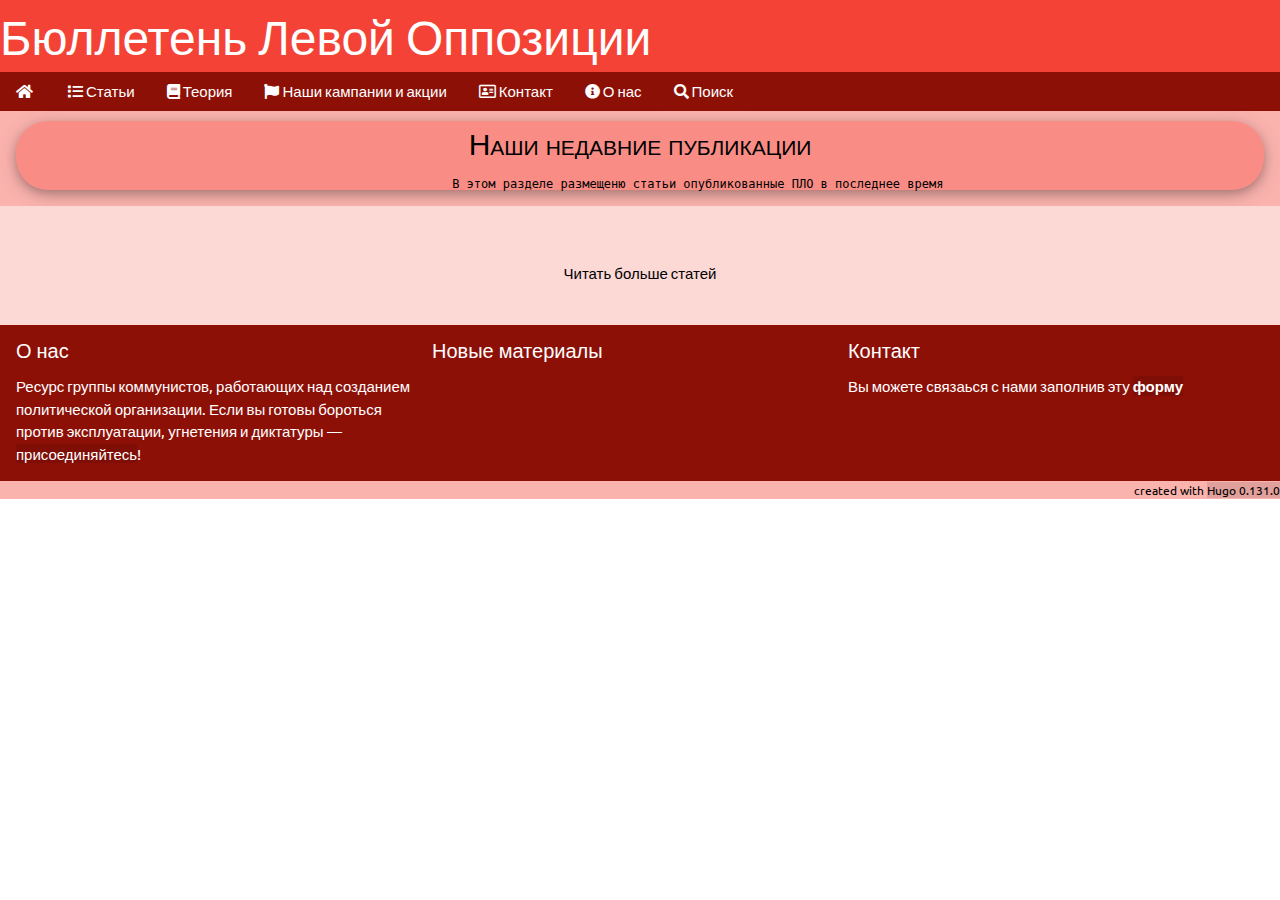
<file: index.html>
<!DOCTYPE html>
<html lang='ru-ru'>
  
<head>
  <!-- hi there - what do you expect to see? ...  -->
   

  <meta http-equiv="X-UA-Compatible" content="IE=edge" />
  <meta http-equiv="content-type"    content="text/html; charset=utf-8" />
  <meta name="viewport"              content="width=device-width, initial-scale=1, maximum-scale=1, user-scalable=no" />
  <meta name="robots"                content="all,follow" />
  <meta name="googlebot"             content="index,follow,snippet,archive" />
  <meta name="author"                content='Платформа Левой оппозиции' />
  <meta name="keywords"              content='foo, bar' />
  <meta name="description"           content='Платфорома левой оппозиции ' />
  
  
  <meta property="og:title"          content="Платформа Левой оппозиции" /> 
  
  <meta property="og:url"            content="https://loh1917.github.io/" /> 
  <meta property="og:image"          content='https://loh1917.github.io/images/favicons/apple-touch-icon.png' /> 

  
  <meta property="twitter:title"          content="Платформа Левой оппозиции" /> 
  
  <meta property="twitter:image"          content='https://loh1917.github.io/images/favicons/apple-touch-icon.png' /> 


  <title></title>

  <meta name="generator" content="Hugo 0.131.0">

  
<script src='/js/custom.top.js?1727877898'></script>
 

  
<link rel="stylesheet" href='/vendor/fontawesome/5.9.0/css/all.css' />
<link rel="stylesheet" href='/vendor/daneden.github.io/animate.css/animate.min.css?1727877898' />
<link rel="stylesheet" href='/vendor/OwlCarousel2/assets/owl.carousel.min.css?1727877898' />
<link rel="stylesheet" href='/vendor/OwlCarousel2/assets/owl.theme.default.min.css?1727877898' />

<link rel="stylesheet" href='/vendor/w3css/4/4.15/w3.css' />
  <link rel="stylesheet" id="theme-colors" href='/vendor/w3css/4/w3-theme-red.css?1727877898' />



<link href="https://loh1917.github.io//css/syntax.css?1727877898" rel="stylesheet"> 
<link rel="stylesheet" href='/css/w3css-basic.css?1727877898' />
<link rel="stylesheet" href='/css/res-gallery.css?1727877898' />

<link rel="stylesheet" href='/css/custom.css?1727877898' />

  
  
<style>
 
@font-face {
  font-family: 'Ubuntu Mono';
  font-style: italic;
  font-weight: 400;
  src: url('https://loh1917.github.io/vendor/google/fonts/ubuntu-mono-v7-latin-italic.eot');  
  src: local('Ubuntu Mono Italic'), local('UbuntuMono-Italic'),
       url('https://loh1917.github.io/vendor/google/fonts/ubuntu-mono-v7-latin-italic.eot#iefix') format('embedded-opentype'),  
       url('https://loh1917.github.io/vendor/google/fonts/ubuntu-mono-v7-latin-italic.woff2') format('woff2'),  
       url('https://loh1917.github.io/vendor/google/fonts/ubuntu-mono-v7-latin-italic.woff') format('woff'),  
       url('https://loh1917.github.io/vendor/google/fonts/ubuntu-mono-v7-latin-italic.ttf') format('truetype'),  
       url('https://loh1917.github.io/vendor/google/fonts/ubuntu-mono-v7-latin-italic.svg#UbuntuMono') format('svg');  
}
 
@font-face {
  font-family: 'Ubuntu Mono';
  font-style: normal;
  font-weight: 400;
  src: url('https://loh1917.github.io/vendor/google/fonts/ubuntu-mono-v7-latin-regular.eot');  
  src: local('Ubuntu Mono'), local('UbuntuMono-Regular'),
       url('https://loh1917.github.io/vendor/google/fonts/ubuntu-mono-v7-latin-regular.eot#iefix') format('embedded-opentype'),  
       url('https://loh1917.github.io/vendor/google/fonts/ubuntu-mono-v7-latin-regular.woff2') format('woff2'),  
       url('https://loh1917.github.io/vendor/google/fonts/ubuntu-mono-v7-latin-regular.woff') format('woff'),  
       url('https://loh1917.github.io/vendor/google/fonts/ubuntu-mono-v7-latin-regular.ttf') format('truetype'),  
       url('https://loh1917.github.io/vendor/google/fonts/ubuntu-mono-v7-latin-regular.svg#UbuntuMono') format('svg');  
}
 
@font-face {
  font-family: 'Ubuntu Mono';
  font-style: normal;
  font-weight: 700;
  src: url('https://loh1917.github.io/vendor/google/fonts/ubuntu-mono-v7-latin-700.eot');  
  src: local('Ubuntu Mono Bold'), local('UbuntuMono-Bold'),
       url('https://loh1917.github.io/vendor/google/fonts/ubuntu-mono-v7-latin-700.eot#iefix') format('embedded-opentype'),  
       url('https://loh1917.github.io/vendor/google/fonts/ubuntu-mono-v7-latin-700.woff2') format('woff2'),  
       url('https://loh1917.github.io/vendor/google/fonts/ubuntu-mono-v7-latin-700.woff') format('woff'),  
       url('https://loh1917.github.io/vendor/google/fonts/ubuntu-mono-v7-latin-700.ttf') format('truetype'),  
       url('https://loh1917.github.io/vendor/google/fonts/ubuntu-mono-v7-latin-700.svg#UbuntuMono') format('svg');  
}
 
@font-face {
  font-family: 'Ubuntu Mono';
  font-style: italic;
  font-weight: 700;
  src: url('https://loh1917.github.io/vendor/google/fonts/ubuntu-mono-v7-latin-700italic.eot');  
  src: local('Ubuntu Mono Bold Italic'), local('UbuntuMono-BoldItalic'),
       url('https://loh1917.github.io/vendor/google/fonts/ubuntu-mono-v7-latin-700italic.eot#iefix') format('embedded-opentype'),  
       url('https://loh1917.github.io/vendor/google/fonts/ubuntu-mono-v7-latin-700italic.woff2') format('woff2'),  
       url('https://loh1917.github.io/vendor/google/fonts/ubuntu-mono-v7-latin-700italic.woff') format('woff'),  
       url('https://loh1917.github.io/vendor/google/fonts/ubuntu-mono-v7-latin-700italic.ttf') format('truetype'),  
       url('https://loh1917.github.io/vendor/google/fonts/ubuntu-mono-v7-latin-700italic.svg#UbuntuMono') format('svg');  
}


 
@font-face {
  font-family: 'Ubuntu';
  font-style: italic;
  font-weight: 400;
  src: url('https://loh1917.github.io/vendor/google/fonts/ubuntu-v11-latin-italic.eot');  
  src: local('Ubuntu Italic'), local('Ubuntu-Italic'),
       url('https://loh1917.github.io/vendor/google/fonts/ubuntu-v11-latin-italic.eot#iefix') format('embedded-opentype'),  
       url('https://loh1917.github.io/vendor/google/fonts/ubuntu-v11-latin-italic.woff2') format('woff2'),  
       url('https://loh1917.github.io/vendor/google/fonts/ubuntu-v11-latin-italic.woff') format('woff'),  
       url('https://loh1917.github.io/vendor/google/fonts/ubuntu-v11-latin-italic.ttf') format('truetype'),  
       url('https://loh1917.github.io/vendor/google/fonts/ubuntu-v11-latin-italic.svg#Ubuntu') format('svg');  
}
 
@font-face {
  font-family: 'Ubuntu';
  font-style: normal;
  font-weight: 400;
  src: url('https://loh1917.github.io/vendor/google/fonts/ubuntu-v11-latin-regular.eot');  
  src: local('Ubuntu Regular'), local('Ubuntu-Regular'),
       url('https://loh1917.github.io/vendor/google/fonts/ubuntu-v11-latin-regular.eot#iefix') format('embedded-opentype'),  
       url('https://loh1917.github.io/vendor/google/fonts/ubuntu-v11-latin-regular.woff2') format('woff2'),  
       url('https://loh1917.github.io/vendor/google/fonts/ubuntu-v11-latin-regular.woff') format('woff'),  
       url('https://loh1917.github.io/vendor/google/fonts/ubuntu-v11-latin-regular.ttf') format('truetype'),  
       url('https://loh1917.github.io/vendor/google/fonts/ubuntu-v11-latin-regular.svg#Ubuntu') format('svg');  
}
 
@font-face {
  font-family: 'Ubuntu';
  font-style: normal;
  font-weight: 300;
  src: url('https://loh1917.github.io/vendor/google/fonts/ubuntu-v11-latin-300.eot');  
  src: local('Ubuntu Light'), local('Ubuntu-Light'),
       url('https://loh1917.github.io/vendor/google/fonts/ubuntu-v11-latin-300.eot#iefix') format('embedded-opentype'),  
       url('https://loh1917.github.io/vendor/google/fonts/ubuntu-v11-latin-300.woff2') format('woff2'),  
       url('https://loh1917.github.io/vendor/google/fonts/ubuntu-v11-latin-300.woff') format('woff'),  
       url('https://loh1917.github.io/vendor/google/fonts/ubuntu-v11-latin-300.ttf') format('truetype'),  
       url('https://loh1917.github.io/vendor/google/fonts/ubuntu-v11-latin-300.svg#Ubuntu') format('svg');  
}
 
@font-face {
  font-family: 'Ubuntu';
  font-style: italic;
  font-weight: 300;
  src: url('https://loh1917.github.io/vendor/google/fonts/ubuntu-v11-latin-300italic.eot');  
  src: local('Ubuntu Light Italic'), local('Ubuntu-LightItalic'),
       url('https://loh1917.github.io/vendor/google/fonts/ubuntu-v11-latin-300italic.eot#iefix') format('embedded-opentype'),  
       url('https://loh1917.github.io/vendor/google/fonts/ubuntu-v11-latin-300italic.woff2') format('woff2'),  
       url('https://loh1917.github.io/vendor/google/fonts/ubuntu-v11-latin-300italic.woff') format('woff'),  
       url('https://loh1917.github.io/vendor/google/fonts/ubuntu-v11-latin-300italic.ttf') format('truetype'),  
       url('https://loh1917.github.io/vendor/google/fonts/ubuntu-v11-latin-300italic.svg#Ubuntu') format('svg');  
}
 
@font-face {
  font-family: 'Ubuntu';
  font-style: normal;
  font-weight: 500;
  src: url('https://loh1917.github.io/vendor/google/fonts/ubuntu-v11-latin-500.eot');  
  src: local('Ubuntu Medium'), local('Ubuntu-Medium'),
       url('https://loh1917.github.io/vendor/google/fonts/ubuntu-v11-latin-500.eot#iefix') format('embedded-opentype'),  
       url('https://loh1917.github.io/vendor/google/fonts/ubuntu-v11-latin-500.woff2') format('woff2'),  
       url('https://loh1917.github.io/vendor/google/fonts/ubuntu-v11-latin-500.woff') format('woff'),  
       url('https://loh1917.github.io/vendor/google/fonts/ubuntu-v11-latin-500.ttf') format('truetype'),  
       url('https://loh1917.github.io/vendor/google/fonts/ubuntu-v11-latin-500.svg#Ubuntu') format('svg');  
}
 
@font-face {
  font-family: 'Ubuntu';
  font-style: italic;
  font-weight: 500;
  src: url('https://loh1917.github.io/vendor/google/fonts/ubuntu-v11-latin-500italic.eot');  
  src: local('Ubuntu Medium Italic'), local('Ubuntu-MediumItalic'),
       url('https://loh1917.github.io/vendor/google/fonts/ubuntu-v11-latin-500italic.eot#iefix') format('embedded-opentype'),  
       url('https://loh1917.github.io/vendor/google/fonts/ubuntu-v11-latin-500italic.woff2') format('woff2'),  
       url('https://loh1917.github.io/vendor/google/fonts/ubuntu-v11-latin-500italic.woff') format('woff'),  
       url('https://loh1917.github.io/vendor/google/fonts/ubuntu-v11-latin-500italic.ttf') format('truetype'),  
       url('https://loh1917.github.io/vendor/google/fonts/ubuntu-v11-latin-500italic.svg#Ubuntu') format('svg');  
}
 
@font-face {
  font-family: 'Ubuntu';
  font-style: normal;
  font-weight: 700;
  src: url('https://loh1917.github.io/vendor/google/fonts/ubuntu-v11-latin-700.eot');  
  src: local('Ubuntu Bold'), local('Ubuntu-Bold'),
       url('https://loh1917.github.io/vendor/google/fonts/ubuntu-v11-latin-700.eot#iefix') format('embedded-opentype'),  
       url('https://loh1917.github.io/vendor/google/fonts/ubuntu-v11-latin-700.woff2') format('woff2'),  
       url('https://loh1917.github.io/vendor/google/fonts/ubuntu-v11-latin-700.woff') format('woff'),  
       url('https://loh1917.github.io/vendor/google/fonts/ubuntu-v11-latin-700.ttf') format('truetype'),  
       url('https://loh1917.github.io/vendor/google/fonts/ubuntu-v11-latin-700.svg#Ubuntu') format('svg');  
}
 
@font-face {
  font-family: 'Ubuntu';
  font-style: italic;
  font-weight: 700;
  src: url('https://loh1917.github.io/vendor/google/fonts/ubuntu-v11-latin-700italic.eot');  
  src: local('Ubuntu Bold Italic'), local('Ubuntu-BoldItalic'),
       url('https://loh1917.github.io/vendor/google/fonts/ubuntu-v11-latin-700italic.eot#iefix') format('embedded-opentype'),  
       url('https://loh1917.github.io/vendor/google/fonts/ubuntu-v11-latin-700italic.woff2') format('woff2'),  
       url('https://loh1917.github.io/vendor/google/fonts/ubuntu-v11-latin-700italic.woff') format('woff'),  
       url('https://loh1917.github.io/vendor/google/fonts/ubuntu-v11-latin-700italic.ttf') format('truetype'),  
       url('https://loh1917.github.io/vendor/google/fonts/ubuntu-v11-latin-700italic.svg#Ubuntu') format('svg');  
}

</style>


  <style>
    html, body, h1, h2, h3, h4, h5, h6
    {
        font-family: 'Ubuntu Mono'     , monospace;
        font-family: 'Ubuntu'          , sans-serif;
    }
  </style>

  
  
  
  <!--[if lt IE 9]>
    <script src="https://oss.maxcdn.com/html5shiv/3.7.2/html5shiv.min.js"></script>
    <script src="https://oss.maxcdn.com/respond/1.4.2/respond.min.js"></script>
  <![endif]-->
  

<!-- TODO: ERROR deprecated: .Site.RSSLink was deprecated in Hugo v0.114.0 and will be removed in Hugo 0.135.0. Use the Output Format's Permalink method instead, e.g. .OutputFormats.Get "RSS".Permalink  -->


<link rel="alternate" type="application/rss+xml" href="https://loh1917.github.io/index.xml" title="">
</head>


  <body>
    <div id="all" class="theme-layouts-index w3-theme">
      <header>
      	

<div class="blo" style='font-size: xxx-large;'>
	 Бюллетень Левой Оппозиции
</div>

   		

        


<div class='w3-bar w3-hide-small w3-hide-medium w3-theme-dark '>

<a href='/index.html' class="w3-bar-item w3-button          w3-hide-small  w3-hide-medium header-nav-menu-large "><i class='fas fa-home'></i>&nbsp;</a>
<a href='/index.html' class="w3-bar-item w3-button          w3-hide-small  w3-hide-large  header-nav-menu-medium"><i class='fas fa-home'></i>&nbsp;</a>
<a href='/index.html' class="w3-bar-item w3-button w3-small w3-hide-medium w3-hide-large  header-nav-menu-small" ><i class='fas fa-home'></i>&nbsp;</a>

<div class="w3-dropdown-hover">
  <button class="w3-button          w3-hide-small w3-hide-medium header-nav-menu-dropdown-large"  ><i class='fas fa-list'></i>&nbsp;Статьи</button>
  <button class="w3-button          w3-hide-small w3-hide-large  header-nav-menu-dropdown-medium" ><i class='fas fa-list'></i>&nbsp;Статьи</button>
  <button class="w3-button w3-small w3-hide-medium w3-hide-large header-nav-menu-dropdown-small"  ><i class='fas fa-list'></i>&nbsp;Статьи</button>
  <div class="w3-dropdown-content w3-bar-block w3-card-4" style="z-index: 2"> 
    <a href='/pages/politica/' class="w3-bar-item w3-button"><i class=''></i>&nbsp;Российская политика</a>
    <a href='/pages/workersmovement/' class="w3-bar-item w3-button"><i class=''></i>&nbsp;Рабочее движение</a>
    <a href='/pages/economy/' class="w3-bar-item w3-button"><i class=''></i>&nbsp;Экономика</a>
    <a href='/pages/culture/' class="w3-bar-item w3-button"><i class=''></i>&nbsp;Культура</a>
    <a href='/pages/international/' class="w3-bar-item w3-button"><i class=''></i>&nbsp;За границей</a>
    <a href='/pages' class="w3-bar-item w3-button"><i class='fas fa-rss'></i>&nbsp;Все статьи</a>
  </div> 
</div>   

<div class="w3-dropdown-hover">
  <button class="w3-button          w3-hide-small w3-hide-medium header-nav-menu-dropdown-large"  ><i class='fas fa-book'></i>&nbsp;Теория</button>
  <button class="w3-button          w3-hide-small w3-hide-large  header-nav-menu-dropdown-medium" ><i class='fas fa-book'></i>&nbsp;Теория</button>
  <button class="w3-button w3-small w3-hide-medium w3-hide-large header-nav-menu-dropdown-small"  ><i class='fas fa-book'></i>&nbsp;Теория</button>
  <div class="w3-dropdown-content w3-bar-block w3-card-4" style="z-index: 2"> 
    <a href='/pages/theory/economy/' class="w3-bar-item w3-button"><i class=''></i>&nbsp;Политэкономия</a>
    <a href='/pages/theory/phylosophy/' class="w3-bar-item w3-button"><i class=''></i>&nbsp;Философия</a>
    <a href='/pages/theory/pistory/' class="w3-bar-item w3-button"><i class=''></i>&nbsp;История</a>
    <a href='/publishing/' class="w3-bar-item w3-button"><i class=''></i>&nbsp;Электронные книги и журналы</a>
  </div> 
</div>   

<div class="w3-dropdown-hover">
  <button class="w3-button          w3-hide-small w3-hide-medium header-nav-menu-dropdown-large"  ><i class='fas fa-flag'></i>&nbsp;Наши кампании и акции</button>
  <button class="w3-button          w3-hide-small w3-hide-large  header-nav-menu-dropdown-medium" ><i class='fas fa-flag'></i>&nbsp;Наши кампании и акции</button>
  <button class="w3-button w3-small w3-hide-medium w3-hide-large header-nav-menu-dropdown-small"  ><i class='fas fa-flag'></i>&nbsp;Наши кампании и акции</button>
  <div class="w3-dropdown-content w3-bar-block w3-card-4" style="z-index: 2"> 
    <a href='/pages/actions/prisoner/' class="w3-bar-item w3-button"><i class=''></i>&nbsp;Солиданость с политзаключенными</a>
    <a href='/pages/actions/ecology/' class="w3-bar-item w3-button"><i class=''></i>&nbsp;Экологические протесты</a>
    <a href='/pages/actions/citydefence/' class="w3-bar-item w3-button"><i class=''></i>&nbsp;Градозащита</a>
    <a href='/pages/actions/workers/' class="w3-bar-item w3-button"><i class=''></i>&nbsp;Рабочая солидарность</a>
    <a href='/pages/actions/meetings/' class="w3-bar-item w3-button"><i class=''></i>&nbsp;Наши открытые собрания</a>
    <a href='/pages/actions/' class="w3-bar-item w3-button"><i class='fas fa-rss'></i>&nbsp;Все наши мероприятия</a>
  </div> 
</div>   

<div class="w3-dropdown-hover">
  <button class="w3-button          w3-hide-small w3-hide-medium header-nav-menu-dropdown-large"  ><i class='far fa-address-card'></i>&nbsp;Контакт</button>
  <button class="w3-button          w3-hide-small w3-hide-large  header-nav-menu-dropdown-medium" ><i class='far fa-address-card'></i>&nbsp;Контакт</button>
  <button class="w3-button w3-small w3-hide-medium w3-hide-large header-nav-menu-dropdown-small"  ><i class='far fa-address-card'></i>&nbsp;Контакт</button>
  <div class="w3-dropdown-content w3-bar-block w3-card-4" style="z-index: 2"> 
    <a href='/joinus' class="w3-bar-item w3-button"><i class='far fa-sign-in'></i>&nbsp;Присоединиться</a>
    <a href='/question' class="w3-bar-item w3-button"><i class='far fa-question-circle'></i>&nbsp;Задать вопрос</a>
    <a href='/support' class="w3-bar-item w3-button"><i class='fas fa-credit-card'></i>&nbsp;Поддержать нас</a>
    <a href='/social' class="w3-bar-item w3-button"><i class=''></i>&nbsp;Социальные сети</a>
    <a href='/shop' class="w3-bar-item w3-button"><i class='fas fa-shopping-basket'></i>&nbsp;Магазин</a>
  </div> 
</div>   

<div class="w3-dropdown-hover">
  <button class="w3-button          w3-hide-small w3-hide-medium header-nav-menu-dropdown-large"  ><i class='fas fa-info-circle'></i>&nbsp;О нас</button>
  <button class="w3-button          w3-hide-small w3-hide-large  header-nav-menu-dropdown-medium" ><i class='fas fa-info-circle'></i>&nbsp;О нас</button>
  <button class="w3-button w3-small w3-hide-medium w3-hide-large header-nav-menu-dropdown-small"  ><i class='fas fa-info-circle'></i>&nbsp;О нас</button>
  <div class="w3-dropdown-content w3-bar-block w3-card-4" style="z-index: 2"> 
    <a href='/pages/faq/short' class="w3-bar-item w3-button"><i class=''></i>&nbsp;Кто мы такие</a>
    <a href='/pages/faq/hisory' class="w3-bar-item w3-button"><i class=''></i>&nbsp;Наша история</a>
    <a href='/pages/faq/programm' class="w3-bar-item w3-button"><i class='fas fa-star'></i>&nbsp;Программа</a>
    <a href='/pages/faq/manifesto' class="w3-bar-item w3-button"><i class=''></i>&nbsp;Резолюции и манифесты</a>
  </div> 
</div>   

<a href='/search' class="w3-bar-item w3-button          w3-hide-small  w3-hide-medium header-nav-menu-large "><i class='fas fa-search'></i>&nbsp;Поиск</a>
<a href='/search' class="w3-bar-item w3-button          w3-hide-small  w3-hide-large  header-nav-menu-medium"><i class='fas fa-search'></i>&nbsp;Поиск</a>
<a href='/search' class="w3-bar-item w3-button w3-small w3-hide-medium w3-hide-large  header-nav-menu-small" ><i class='fas fa-search'></i>&nbsp;Поиск</a>  


</div> 
<div class='w3-bar w3-hide-small w3-hide-large w3-theme-dark '>

<a href='/index.html' class="w3-bar-item w3-button          w3-hide-small  w3-hide-medium header-nav-menu-large "><i class='fas fa-home'></i>&nbsp;</a>
<a href='/index.html' class="w3-bar-item w3-button          w3-hide-small  w3-hide-large  header-nav-menu-medium"><i class='fas fa-home'></i>&nbsp;</a>
<a href='/index.html' class="w3-bar-item w3-button w3-small w3-hide-medium w3-hide-large  header-nav-menu-small" ><i class='fas fa-home'></i>&nbsp;</a>

<div class="w3-dropdown-hover">
  <button class="w3-button          w3-hide-small w3-hide-medium header-nav-menu-dropdown-large"  ><i class='fas fa-list'></i>&nbsp;Статьи</button>
  <button class="w3-button          w3-hide-small w3-hide-large  header-nav-menu-dropdown-medium" ><i class='fas fa-list'></i>&nbsp;Статьи</button>
  <button class="w3-button w3-small w3-hide-medium w3-hide-large header-nav-menu-dropdown-small"  ><i class='fas fa-list'></i>&nbsp;Статьи</button>
  <div class="w3-dropdown-content w3-bar-block w3-card-4" style="z-index: 2"> 
    <a href='/pages/politica/' class="w3-bar-item w3-button"><i class=''></i>&nbsp;Российская политика</a>
    <a href='/pages/workersmovement/' class="w3-bar-item w3-button"><i class=''></i>&nbsp;Рабочее движение</a>
    <a href='/pages/economy/' class="w3-bar-item w3-button"><i class=''></i>&nbsp;Экономика</a>
    <a href='/pages/culture/' class="w3-bar-item w3-button"><i class=''></i>&nbsp;Культура</a>
    <a href='/pages/international/' class="w3-bar-item w3-button"><i class=''></i>&nbsp;За границей</a>
    <a href='/pages' class="w3-bar-item w3-button"><i class='fas fa-rss'></i>&nbsp;Все статьи</a>
  </div> 
</div>   

<div class="w3-dropdown-hover">
  <button class="w3-button          w3-hide-small w3-hide-medium header-nav-menu-dropdown-large"  ><i class='fas fa-book'></i>&nbsp;Теория</button>
  <button class="w3-button          w3-hide-small w3-hide-large  header-nav-menu-dropdown-medium" ><i class='fas fa-book'></i>&nbsp;Теория</button>
  <button class="w3-button w3-small w3-hide-medium w3-hide-large header-nav-menu-dropdown-small"  ><i class='fas fa-book'></i>&nbsp;Теория</button>
  <div class="w3-dropdown-content w3-bar-block w3-card-4" style="z-index: 2"> 
    <a href='/pages/theory/economy/' class="w3-bar-item w3-button"><i class=''></i>&nbsp;Политэкономия</a>
    <a href='/pages/theory/phylosophy/' class="w3-bar-item w3-button"><i class=''></i>&nbsp;Философия</a>
    <a href='/pages/theory/pistory/' class="w3-bar-item w3-button"><i class=''></i>&nbsp;История</a>
    <a href='/publishing/' class="w3-bar-item w3-button"><i class=''></i>&nbsp;Электронные книги и журналы</a>
  </div> 
</div>   

<div class="w3-dropdown-hover">
  <button class="w3-button          w3-hide-small w3-hide-medium header-nav-menu-dropdown-large"  ><i class='fas fa-flag'></i>&nbsp;Наши кампании и акции</button>
  <button class="w3-button          w3-hide-small w3-hide-large  header-nav-menu-dropdown-medium" ><i class='fas fa-flag'></i>&nbsp;Наши кампании и акции</button>
  <button class="w3-button w3-small w3-hide-medium w3-hide-large header-nav-menu-dropdown-small"  ><i class='fas fa-flag'></i>&nbsp;Наши кампании и акции</button>
  <div class="w3-dropdown-content w3-bar-block w3-card-4" style="z-index: 2"> 
    <a href='/pages/actions/prisoner/' class="w3-bar-item w3-button"><i class=''></i>&nbsp;Солиданость с политзаключенными</a>
    <a href='/pages/actions/ecology/' class="w3-bar-item w3-button"><i class=''></i>&nbsp;Экологические протесты</a>
    <a href='/pages/actions/citydefence/' class="w3-bar-item w3-button"><i class=''></i>&nbsp;Градозащита</a>
    <a href='/pages/actions/workers/' class="w3-bar-item w3-button"><i class=''></i>&nbsp;Рабочая солидарность</a>
    <a href='/pages/actions/meetings/' class="w3-bar-item w3-button"><i class=''></i>&nbsp;Наши открытые собрания</a>
    <a href='/pages/actions/' class="w3-bar-item w3-button"><i class='fas fa-rss'></i>&nbsp;Все наши мероприятия</a>
  </div> 
</div>   

<div class="w3-dropdown-hover">
  <button class="w3-button          w3-hide-small w3-hide-medium header-nav-menu-dropdown-large"  ><i class='far fa-address-card'></i>&nbsp;Контакт</button>
  <button class="w3-button          w3-hide-small w3-hide-large  header-nav-menu-dropdown-medium" ><i class='far fa-address-card'></i>&nbsp;Контакт</button>
  <button class="w3-button w3-small w3-hide-medium w3-hide-large header-nav-menu-dropdown-small"  ><i class='far fa-address-card'></i>&nbsp;Контакт</button>
  <div class="w3-dropdown-content w3-bar-block w3-card-4" style="z-index: 2"> 
    <a href='/joinus' class="w3-bar-item w3-button"><i class='far fa-sign-in'></i>&nbsp;Присоединиться</a>
    <a href='/question' class="w3-bar-item w3-button"><i class='far fa-question-circle'></i>&nbsp;Задать вопрос</a>
    <a href='/support' class="w3-bar-item w3-button"><i class='fas fa-credit-card'></i>&nbsp;Поддержать нас</a>
    <a href='/social' class="w3-bar-item w3-button"><i class=''></i>&nbsp;Социальные сети</a>
    <a href='/shop' class="w3-bar-item w3-button"><i class='fas fa-shopping-basket'></i>&nbsp;Магазин</a>
  </div> 
</div>   

<div class="w3-dropdown-hover">
  <button class="w3-button          w3-hide-small w3-hide-medium header-nav-menu-dropdown-large"  ><i class='fas fa-info-circle'></i>&nbsp;О нас</button>
  <button class="w3-button          w3-hide-small w3-hide-large  header-nav-menu-dropdown-medium" ><i class='fas fa-info-circle'></i>&nbsp;О нас</button>
  <button class="w3-button w3-small w3-hide-medium w3-hide-large header-nav-menu-dropdown-small"  ><i class='fas fa-info-circle'></i>&nbsp;О нас</button>
  <div class="w3-dropdown-content w3-bar-block w3-card-4" style="z-index: 2"> 
    <a href='/pages/faq/short' class="w3-bar-item w3-button"><i class=''></i>&nbsp;Кто мы такие</a>
    <a href='/pages/faq/hisory' class="w3-bar-item w3-button"><i class=''></i>&nbsp;Наша история</a>
    <a href='/pages/faq/programm' class="w3-bar-item w3-button"><i class='fas fa-star'></i>&nbsp;Программа</a>
    <a href='/pages/faq/manifesto' class="w3-bar-item w3-button"><i class=''></i>&nbsp;Резолюции и манифесты</a>
  </div> 
</div>   

<a href='/search' class="w3-bar-item w3-button          w3-hide-small  w3-hide-medium header-nav-menu-large "><i class='fas fa-search'></i>&nbsp;Поиск</a>
<a href='/search' class="w3-bar-item w3-button          w3-hide-small  w3-hide-large  header-nav-menu-medium"><i class='fas fa-search'></i>&nbsp;Поиск</a>
<a href='/search' class="w3-bar-item w3-button w3-small w3-hide-medium w3-hide-large  header-nav-menu-small" ><i class='fas fa-search'></i>&nbsp;Поиск</a> 


</div> 

<div id='nav-small-no-js' class='w3-bar w3-hide-medium w3-hide-large w3-theme-dark '>

<a href='/index.html' class="w3-bar-item w3-button          w3-hide-small  w3-hide-medium header-nav-menu-large "><i class='fas fa-home'></i>&nbsp;</a>
<a href='/index.html' class="w3-bar-item w3-button          w3-hide-small  w3-hide-large  header-nav-menu-medium"><i class='fas fa-home'></i>&nbsp;</a>
<a href='/index.html' class="w3-bar-item w3-button w3-small w3-hide-medium w3-hide-large  header-nav-menu-small" ><i class='fas fa-home'></i>&nbsp;</a>

<div class="w3-dropdown-hover">
  <button class="w3-button          w3-hide-small w3-hide-medium header-nav-menu-dropdown-large"  ><i class='fas fa-list'></i>&nbsp;Статьи</button>
  <button class="w3-button          w3-hide-small w3-hide-large  header-nav-menu-dropdown-medium" ><i class='fas fa-list'></i>&nbsp;Статьи</button>
  <button class="w3-button w3-small w3-hide-medium w3-hide-large header-nav-menu-dropdown-small"  ><i class='fas fa-list'></i>&nbsp;Статьи</button>
  <div class="w3-dropdown-content w3-bar-block w3-card-4" style="z-index: 2"> 
    <a href='/pages/politica/' class="w3-bar-item w3-button"><i class=''></i>&nbsp;Российская политика</a>
    <a href='/pages/workersmovement/' class="w3-bar-item w3-button"><i class=''></i>&nbsp;Рабочее движение</a>
    <a href='/pages/economy/' class="w3-bar-item w3-button"><i class=''></i>&nbsp;Экономика</a>
    <a href='/pages/culture/' class="w3-bar-item w3-button"><i class=''></i>&nbsp;Культура</a>
    <a href='/pages/international/' class="w3-bar-item w3-button"><i class=''></i>&nbsp;За границей</a>
    <a href='/pages' class="w3-bar-item w3-button"><i class='fas fa-rss'></i>&nbsp;Все статьи</a>
  </div> 
</div>   

<div class="w3-dropdown-hover">
  <button class="w3-button          w3-hide-small w3-hide-medium header-nav-menu-dropdown-large"  ><i class='fas fa-book'></i>&nbsp;Теория</button>
  <button class="w3-button          w3-hide-small w3-hide-large  header-nav-menu-dropdown-medium" ><i class='fas fa-book'></i>&nbsp;Теория</button>
  <button class="w3-button w3-small w3-hide-medium w3-hide-large header-nav-menu-dropdown-small"  ><i class='fas fa-book'></i>&nbsp;Теория</button>
  <div class="w3-dropdown-content w3-bar-block w3-card-4" style="z-index: 2"> 
    <a href='/pages/theory/economy/' class="w3-bar-item w3-button"><i class=''></i>&nbsp;Политэкономия</a>
    <a href='/pages/theory/phylosophy/' class="w3-bar-item w3-button"><i class=''></i>&nbsp;Философия</a>
    <a href='/pages/theory/pistory/' class="w3-bar-item w3-button"><i class=''></i>&nbsp;История</a>
    <a href='/publishing/' class="w3-bar-item w3-button"><i class=''></i>&nbsp;Электронные книги и журналы</a>
  </div> 
</div>   

<div class="w3-dropdown-hover">
  <button class="w3-button          w3-hide-small w3-hide-medium header-nav-menu-dropdown-large"  ><i class='fas fa-flag'></i>&nbsp;Наши кампании и акции</button>
  <button class="w3-button          w3-hide-small w3-hide-large  header-nav-menu-dropdown-medium" ><i class='fas fa-flag'></i>&nbsp;Наши кампании и акции</button>
  <button class="w3-button w3-small w3-hide-medium w3-hide-large header-nav-menu-dropdown-small"  ><i class='fas fa-flag'></i>&nbsp;Наши кампании и акции</button>
  <div class="w3-dropdown-content w3-bar-block w3-card-4" style="z-index: 2"> 
    <a href='/pages/actions/prisoner/' class="w3-bar-item w3-button"><i class=''></i>&nbsp;Солиданость с политзаключенными</a>
    <a href='/pages/actions/ecology/' class="w3-bar-item w3-button"><i class=''></i>&nbsp;Экологические протесты</a>
    <a href='/pages/actions/citydefence/' class="w3-bar-item w3-button"><i class=''></i>&nbsp;Градозащита</a>
    <a href='/pages/actions/workers/' class="w3-bar-item w3-button"><i class=''></i>&nbsp;Рабочая солидарность</a>
    <a href='/pages/actions/meetings/' class="w3-bar-item w3-button"><i class=''></i>&nbsp;Наши открытые собрания</a>
    <a href='/pages/actions/' class="w3-bar-item w3-button"><i class='fas fa-rss'></i>&nbsp;Все наши мероприятия</a>
  </div> 
</div>   

<div class="w3-dropdown-hover">
  <button class="w3-button          w3-hide-small w3-hide-medium header-nav-menu-dropdown-large"  ><i class='far fa-address-card'></i>&nbsp;Контакт</button>
  <button class="w3-button          w3-hide-small w3-hide-large  header-nav-menu-dropdown-medium" ><i class='far fa-address-card'></i>&nbsp;Контакт</button>
  <button class="w3-button w3-small w3-hide-medium w3-hide-large header-nav-menu-dropdown-small"  ><i class='far fa-address-card'></i>&nbsp;Контакт</button>
  <div class="w3-dropdown-content w3-bar-block w3-card-4" style="z-index: 2"> 
    <a href='/joinus' class="w3-bar-item w3-button"><i class='far fa-sign-in'></i>&nbsp;Присоединиться</a>
    <a href='/question' class="w3-bar-item w3-button"><i class='far fa-question-circle'></i>&nbsp;Задать вопрос</a>
    <a href='/support' class="w3-bar-item w3-button"><i class='fas fa-credit-card'></i>&nbsp;Поддержать нас</a>
    <a href='/social' class="w3-bar-item w3-button"><i class=''></i>&nbsp;Социальные сети</a>
    <a href='/shop' class="w3-bar-item w3-button"><i class='fas fa-shopping-basket'></i>&nbsp;Магазин</a>
  </div> 
</div>   

<div class="w3-dropdown-hover">
  <button class="w3-button          w3-hide-small w3-hide-medium header-nav-menu-dropdown-large"  ><i class='fas fa-info-circle'></i>&nbsp;О нас</button>
  <button class="w3-button          w3-hide-small w3-hide-large  header-nav-menu-dropdown-medium" ><i class='fas fa-info-circle'></i>&nbsp;О нас</button>
  <button class="w3-button w3-small w3-hide-medium w3-hide-large header-nav-menu-dropdown-small"  ><i class='fas fa-info-circle'></i>&nbsp;О нас</button>
  <div class="w3-dropdown-content w3-bar-block w3-card-4" style="z-index: 2"> 
    <a href='/pages/faq/short' class="w3-bar-item w3-button"><i class=''></i>&nbsp;Кто мы такие</a>
    <a href='/pages/faq/hisory' class="w3-bar-item w3-button"><i class=''></i>&nbsp;Наша история</a>
    <a href='/pages/faq/programm' class="w3-bar-item w3-button"><i class='fas fa-star'></i>&nbsp;Программа</a>
    <a href='/pages/faq/manifesto' class="w3-bar-item w3-button"><i class=''></i>&nbsp;Резолюции и манифесты</a>
  </div> 
</div>   

<a href='/search' class="w3-bar-item w3-button          w3-hide-small  w3-hide-medium header-nav-menu-large "><i class='fas fa-search'></i>&nbsp;Поиск</a>
<a href='/search' class="w3-bar-item w3-button          w3-hide-small  w3-hide-large  header-nav-menu-medium"><i class='fas fa-search'></i>&nbsp;Поиск</a>
<a href='/search' class="w3-bar-item w3-button w3-small w3-hide-medium w3-hide-large  header-nav-menu-small" ><i class='fas fa-search'></i>&nbsp;Поиск</a>

</div> 


<script>
  function showMenu() {
    var x = document.getElementById('nav-small-js-bar-block');
    if (x.className.indexOf("w3-show") == -1) {
      x.className += " w3-show";
    } else {
      x.className = x.className.replace(" w3-show", "");
    }
  }
</script>
<noscript>
  <style>
    #nav-small-js {display:none;}
  </style>
<div id='nav-small-no-js' class='w3-bar w3-small w3-hide-medium w3-hide-large w3-theme-dark '>

<a href='/index.html' class="w3-bar-item w3-button          w3-hide-small  w3-hide-medium header-nav-menu-large "><i class='fas fa-home'></i>&nbsp;</a>
<a href='/index.html' class="w3-bar-item w3-button          w3-hide-small  w3-hide-large  header-nav-menu-medium"><i class='fas fa-home'></i>&nbsp;</a>
<a href='/index.html' class="w3-bar-item w3-button w3-small w3-hide-medium w3-hide-large  header-nav-menu-small" ><i class='fas fa-home'></i>&nbsp;</a>

<div class="w3-dropdown-hover">
  <button class="w3-button          w3-hide-small w3-hide-medium header-nav-menu-dropdown-large"  ><i class='fas fa-list'></i>&nbsp;Статьи</button>
  <button class="w3-button          w3-hide-small w3-hide-large  header-nav-menu-dropdown-medium" ><i class='fas fa-list'></i>&nbsp;Статьи</button>
  <button class="w3-button w3-small w3-hide-medium w3-hide-large header-nav-menu-dropdown-small"  ><i class='fas fa-list'></i>&nbsp;Статьи</button>
  <div class="w3-dropdown-content w3-bar-block w3-card-4" style="z-index: 2"> 
    <a href='/pages/politica/' class="w3-bar-item w3-button"><i class=''></i>&nbsp;Российская политика</a>
    <a href='/pages/workersmovement/' class="w3-bar-item w3-button"><i class=''></i>&nbsp;Рабочее движение</a>
    <a href='/pages/economy/' class="w3-bar-item w3-button"><i class=''></i>&nbsp;Экономика</a>
    <a href='/pages/culture/' class="w3-bar-item w3-button"><i class=''></i>&nbsp;Культура</a>
    <a href='/pages/international/' class="w3-bar-item w3-button"><i class=''></i>&nbsp;За границей</a>
    <a href='/pages' class="w3-bar-item w3-button"><i class='fas fa-rss'></i>&nbsp;Все статьи</a>
  </div> 
</div>   

<div class="w3-dropdown-hover">
  <button class="w3-button          w3-hide-small w3-hide-medium header-nav-menu-dropdown-large"  ><i class='fas fa-book'></i>&nbsp;Теория</button>
  <button class="w3-button          w3-hide-small w3-hide-large  header-nav-menu-dropdown-medium" ><i class='fas fa-book'></i>&nbsp;Теория</button>
  <button class="w3-button w3-small w3-hide-medium w3-hide-large header-nav-menu-dropdown-small"  ><i class='fas fa-book'></i>&nbsp;Теория</button>
  <div class="w3-dropdown-content w3-bar-block w3-card-4" style="z-index: 2"> 
    <a href='/pages/theory/economy/' class="w3-bar-item w3-button"><i class=''></i>&nbsp;Политэкономия</a>
    <a href='/pages/theory/phylosophy/' class="w3-bar-item w3-button"><i class=''></i>&nbsp;Философия</a>
    <a href='/pages/theory/pistory/' class="w3-bar-item w3-button"><i class=''></i>&nbsp;История</a>
    <a href='/publishing/' class="w3-bar-item w3-button"><i class=''></i>&nbsp;Электронные книги и журналы</a>
  </div> 
</div>   

<div class="w3-dropdown-hover">
  <button class="w3-button          w3-hide-small w3-hide-medium header-nav-menu-dropdown-large"  ><i class='fas fa-flag'></i>&nbsp;Наши кампании и акции</button>
  <button class="w3-button          w3-hide-small w3-hide-large  header-nav-menu-dropdown-medium" ><i class='fas fa-flag'></i>&nbsp;Наши кампании и акции</button>
  <button class="w3-button w3-small w3-hide-medium w3-hide-large header-nav-menu-dropdown-small"  ><i class='fas fa-flag'></i>&nbsp;Наши кампании и акции</button>
  <div class="w3-dropdown-content w3-bar-block w3-card-4" style="z-index: 2"> 
    <a href='/pages/actions/prisoner/' class="w3-bar-item w3-button"><i class=''></i>&nbsp;Солиданость с политзаключенными</a>
    <a href='/pages/actions/ecology/' class="w3-bar-item w3-button"><i class=''></i>&nbsp;Экологические протесты</a>
    <a href='/pages/actions/citydefence/' class="w3-bar-item w3-button"><i class=''></i>&nbsp;Градозащита</a>
    <a href='/pages/actions/workers/' class="w3-bar-item w3-button"><i class=''></i>&nbsp;Рабочая солидарность</a>
    <a href='/pages/actions/meetings/' class="w3-bar-item w3-button"><i class=''></i>&nbsp;Наши открытые собрания</a>
    <a href='/pages/actions/' class="w3-bar-item w3-button"><i class='fas fa-rss'></i>&nbsp;Все наши мероприятия</a>
  </div> 
</div>   

<div class="w3-dropdown-hover">
  <button class="w3-button          w3-hide-small w3-hide-medium header-nav-menu-dropdown-large"  ><i class='far fa-address-card'></i>&nbsp;Контакт</button>
  <button class="w3-button          w3-hide-small w3-hide-large  header-nav-menu-dropdown-medium" ><i class='far fa-address-card'></i>&nbsp;Контакт</button>
  <button class="w3-button w3-small w3-hide-medium w3-hide-large header-nav-menu-dropdown-small"  ><i class='far fa-address-card'></i>&nbsp;Контакт</button>
  <div class="w3-dropdown-content w3-bar-block w3-card-4" style="z-index: 2"> 
    <a href='/joinus' class="w3-bar-item w3-button"><i class='far fa-sign-in'></i>&nbsp;Присоединиться</a>
    <a href='/question' class="w3-bar-item w3-button"><i class='far fa-question-circle'></i>&nbsp;Задать вопрос</a>
    <a href='/support' class="w3-bar-item w3-button"><i class='fas fa-credit-card'></i>&nbsp;Поддержать нас</a>
    <a href='/social' class="w3-bar-item w3-button"><i class=''></i>&nbsp;Социальные сети</a>
    <a href='/shop' class="w3-bar-item w3-button"><i class='fas fa-shopping-basket'></i>&nbsp;Магазин</a>
  </div> 
</div>   

<div class="w3-dropdown-hover">
  <button class="w3-button          w3-hide-small w3-hide-medium header-nav-menu-dropdown-large"  ><i class='fas fa-info-circle'></i>&nbsp;О нас</button>
  <button class="w3-button          w3-hide-small w3-hide-large  header-nav-menu-dropdown-medium" ><i class='fas fa-info-circle'></i>&nbsp;О нас</button>
  <button class="w3-button w3-small w3-hide-medium w3-hide-large header-nav-menu-dropdown-small"  ><i class='fas fa-info-circle'></i>&nbsp;О нас</button>
  <div class="w3-dropdown-content w3-bar-block w3-card-4" style="z-index: 2"> 
    <a href='/pages/faq/short' class="w3-bar-item w3-button"><i class=''></i>&nbsp;Кто мы такие</a>
    <a href='/pages/faq/hisory' class="w3-bar-item w3-button"><i class=''></i>&nbsp;Наша история</a>
    <a href='/pages/faq/programm' class="w3-bar-item w3-button"><i class='fas fa-star'></i>&nbsp;Программа</a>
    <a href='/pages/faq/manifesto' class="w3-bar-item w3-button"><i class=''></i>&nbsp;Резолюции и манифесты</a>
  </div> 
</div>   

<a href='/search' class="w3-bar-item w3-button          w3-hide-small  w3-hide-medium header-nav-menu-large "><i class='fas fa-search'></i>&nbsp;Поиск</a>
<a href='/search' class="w3-bar-item w3-button          w3-hide-small  w3-hide-large  header-nav-menu-medium"><i class='fas fa-search'></i>&nbsp;Поиск</a>
<a href='/search' class="w3-bar-item w3-button w3-small w3-hide-medium w3-hide-large  header-nav-menu-small" ><i class='fas fa-search'></i>&nbsp;Поиск</a>
</div> 

</noscript>

      </header>
        

        

        

      
<section id="recentPosts" class="w3-theme">
  <div class='w3-container w3-theme-l3 '>

    <div class='w3-card-4 w3-center w3-round-xxlarge w3-margin-bottom w3-theme-l2 '>
      <h2 id="recent_posts_title">Наши недавние публикации</h2>
      <div class="w3-small"><pre><code>		В этом разделе размещеню статьи опубликованные ПЛО в последнее время
</code></pre>

      </div>
    </div>   

    <div class="w3-row">
       

    </div> 
  </div>   
</section>  

      
<section id="see_more" class="w3-theme">
  <div class='w3-container w3-theme-l4 '>
    <div id="see_more_background" class="w3-container w3-margin-top w3-margin-bottom" >
      <div  class='w3-container w3-center w3-margin-top w3-margin-bottom w3-text-white '>
        <div><i class='w3-jumbo '></i></div>
        <div id="see_more_title" class="w3-xxlarge"></div>
        <div class="w3-small-disabled">             </div>
        <div><a href='/pages' class='w3-margin-top w3-button w3-theme-l4 '>Читать больше статей</a></div>
      </div>   
    </div>     
  </div>       
</section>       

       
       


      
<div id="footer" class='w3-container w3-theme-d5 '>

  <div class="w3-margin-bottom w3-row w3-mobile">
    <div class="w3-col w3-third">
      <h4>О нас</h4>
      <div class="notranslate">Ресурс группы коммунистов, работающих над созданием политической организации. Если вы готовы бороться против эксплуатации, угнетения и диктатуры — <a href="https://xn--h1adgafdzbhg7f.xn--p1ai/">присоединяйтесь</a>!</div>
    </div>  
    <div class="w3-col w3-third">
      <h4>Новые материалы</h4> 

    </div>    
    <div id="address" class="w3-col w3-third">
      <h4>Контакт</h4>
      <div class="notranslate">Вы можете связаься с нами заполнив эту   <strong><a href="https://">форму</a></strong></div><br/>
      
    </div>

  </div>  
</div>  

      
<div class='w3-cell-row w3-small w3-theme-l3 '>

  <div class="w3-cell w3-cell-middle">
    
  </div> 

  <div class="w3-cell w3-cell-middle">
    <div class="w3-right">
      created with <a href="https://gohugo.io">Hugo 0.131.0</a>
    </div> 
  </div>   

</div>     

      

<script src='/vendor/jquery/jquery-3.4.1.slim.min.js'></script> 
<script src='/vendor/OwlCarousel2/owl.carousel.min.js?1727877898'></script>
<script src='/js/front.min.js?1727877898'></script> 

<script src='/js/custom.bottom.js?1727877898'></script>

    </div>
  </body>
</html>
</file>
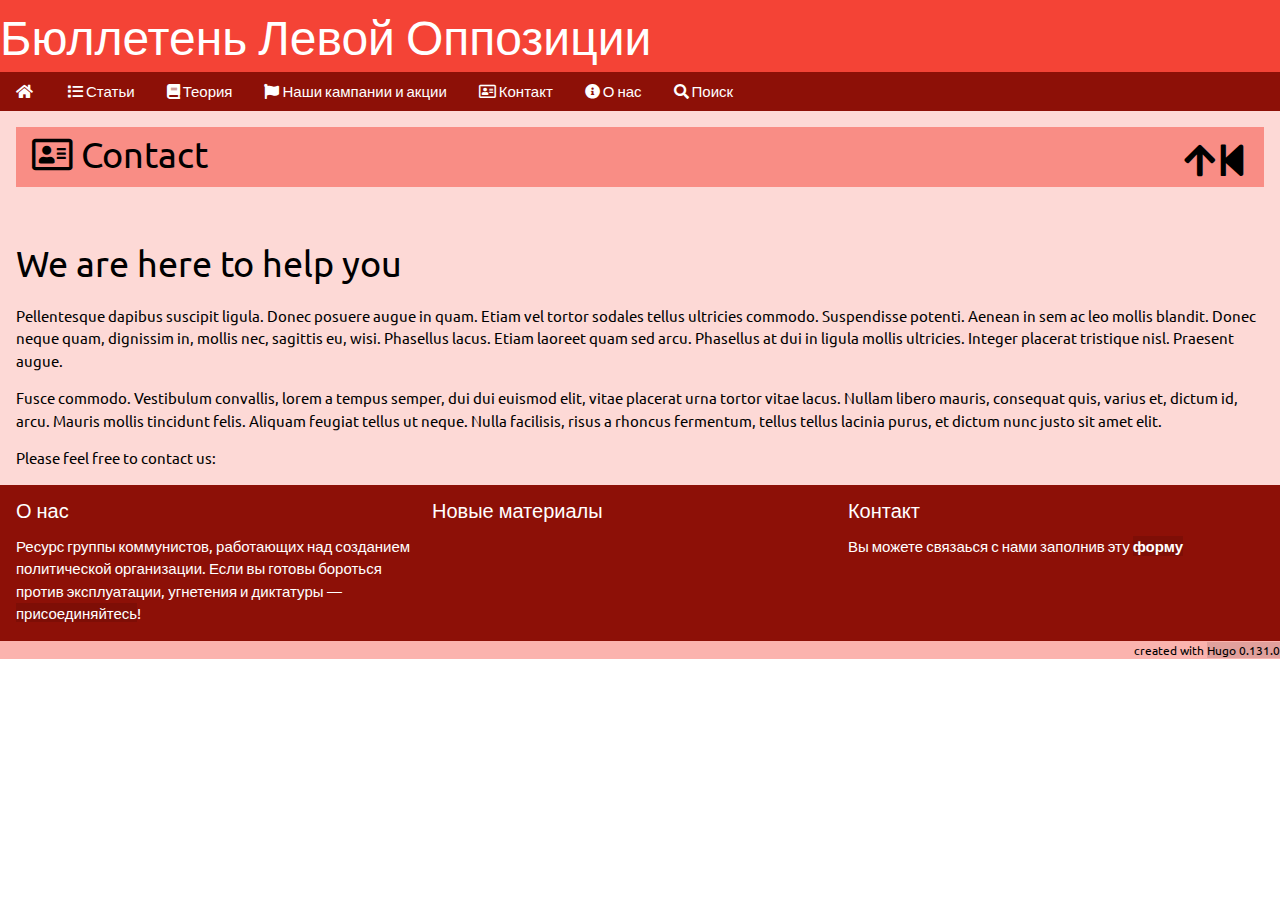
<file: contact/index.html>
<!DOCTYPE html>
<html lang='ru-ru'>
  
<head>
  <!-- hi there - what do you expect to see? ...  -->
   

  <meta http-equiv="X-UA-Compatible" content="IE=edge" />
  <meta http-equiv="content-type"    content="text/html; charset=utf-8" />
  <meta name="viewport"              content="width=device-width, initial-scale=1, maximum-scale=1, user-scalable=no" />
  <meta name="robots"                content="all,follow" />
  <meta name="googlebot"             content="index,follow,snippet,archive" />
  <meta name="author"                content='Платформа Левой оппозиции' />
  <meta name="keywords"              content='foo, bar' />
  <meta name="description"           content='We are here to help you Pellentesque dapibus suscipit ligula. Donec posuere augue in quam. Etiam vel tortor sodales tellus ultricies commodo. Suspendisse …' />
  
  
  <meta property="og:title"          content="Contact" /> 
  
  <meta property="og:url"            content="https://loh1917.github.io/contact/" /> 
  <meta property="og:image"          content='https://loh1917.github.io/images/favicons/apple-touch-icon.png' /> 

  
  <meta property="twitter:title"          content="Contact" /> 
  
  <meta property="twitter:image"          content='https://loh1917.github.io/images/favicons/apple-touch-icon.png' /> 


  <title></title>

  <meta name="generator" content="Hugo 0.131.0">

  
<script src='/js/custom.top.js?1727877898'></script>
 

  
<link rel="stylesheet" href='/vendor/fontawesome/5.9.0/css/all.css' />
<link rel="stylesheet" href='/vendor/daneden.github.io/animate.css/animate.min.css?1727877898' />
<link rel="stylesheet" href='/vendor/OwlCarousel2/assets/owl.carousel.min.css?1727877898' />
<link rel="stylesheet" href='/vendor/OwlCarousel2/assets/owl.theme.default.min.css?1727877898' />

<link rel="stylesheet" href='/vendor/w3css/4/4.15/w3.css' />
  <link rel="stylesheet" id="theme-colors" href='/vendor/w3css/4/w3-theme-red.css?1727877898' />



<link href="https://loh1917.github.io//css/syntax.css?1727877898" rel="stylesheet"> 
<link rel="stylesheet" href='/css/w3css-basic.css?1727877898' />
<link rel="stylesheet" href='/css/res-gallery.css?1727877898' />

<link rel="stylesheet" href='/css/custom.css?1727877898' />

  
  
<style>
 
@font-face {
  font-family: 'Ubuntu Mono';
  font-style: italic;
  font-weight: 400;
  src: url('https://loh1917.github.io/vendor/google/fonts/ubuntu-mono-v7-latin-italic.eot');  
  src: local('Ubuntu Mono Italic'), local('UbuntuMono-Italic'),
       url('https://loh1917.github.io/vendor/google/fonts/ubuntu-mono-v7-latin-italic.eot#iefix') format('embedded-opentype'),  
       url('https://loh1917.github.io/vendor/google/fonts/ubuntu-mono-v7-latin-italic.woff2') format('woff2'),  
       url('https://loh1917.github.io/vendor/google/fonts/ubuntu-mono-v7-latin-italic.woff') format('woff'),  
       url('https://loh1917.github.io/vendor/google/fonts/ubuntu-mono-v7-latin-italic.ttf') format('truetype'),  
       url('https://loh1917.github.io/vendor/google/fonts/ubuntu-mono-v7-latin-italic.svg#UbuntuMono') format('svg');  
}
 
@font-face {
  font-family: 'Ubuntu Mono';
  font-style: normal;
  font-weight: 400;
  src: url('https://loh1917.github.io/vendor/google/fonts/ubuntu-mono-v7-latin-regular.eot');  
  src: local('Ubuntu Mono'), local('UbuntuMono-Regular'),
       url('https://loh1917.github.io/vendor/google/fonts/ubuntu-mono-v7-latin-regular.eot#iefix') format('embedded-opentype'),  
       url('https://loh1917.github.io/vendor/google/fonts/ubuntu-mono-v7-latin-regular.woff2') format('woff2'),  
       url('https://loh1917.github.io/vendor/google/fonts/ubuntu-mono-v7-latin-regular.woff') format('woff'),  
       url('https://loh1917.github.io/vendor/google/fonts/ubuntu-mono-v7-latin-regular.ttf') format('truetype'),  
       url('https://loh1917.github.io/vendor/google/fonts/ubuntu-mono-v7-latin-regular.svg#UbuntuMono') format('svg');  
}
 
@font-face {
  font-family: 'Ubuntu Mono';
  font-style: normal;
  font-weight: 700;
  src: url('https://loh1917.github.io/vendor/google/fonts/ubuntu-mono-v7-latin-700.eot');  
  src: local('Ubuntu Mono Bold'), local('UbuntuMono-Bold'),
       url('https://loh1917.github.io/vendor/google/fonts/ubuntu-mono-v7-latin-700.eot#iefix') format('embedded-opentype'),  
       url('https://loh1917.github.io/vendor/google/fonts/ubuntu-mono-v7-latin-700.woff2') format('woff2'),  
       url('https://loh1917.github.io/vendor/google/fonts/ubuntu-mono-v7-latin-700.woff') format('woff'),  
       url('https://loh1917.github.io/vendor/google/fonts/ubuntu-mono-v7-latin-700.ttf') format('truetype'),  
       url('https://loh1917.github.io/vendor/google/fonts/ubuntu-mono-v7-latin-700.svg#UbuntuMono') format('svg');  
}
 
@font-face {
  font-family: 'Ubuntu Mono';
  font-style: italic;
  font-weight: 700;
  src: url('https://loh1917.github.io/vendor/google/fonts/ubuntu-mono-v7-latin-700italic.eot');  
  src: local('Ubuntu Mono Bold Italic'), local('UbuntuMono-BoldItalic'),
       url('https://loh1917.github.io/vendor/google/fonts/ubuntu-mono-v7-latin-700italic.eot#iefix') format('embedded-opentype'),  
       url('https://loh1917.github.io/vendor/google/fonts/ubuntu-mono-v7-latin-700italic.woff2') format('woff2'),  
       url('https://loh1917.github.io/vendor/google/fonts/ubuntu-mono-v7-latin-700italic.woff') format('woff'),  
       url('https://loh1917.github.io/vendor/google/fonts/ubuntu-mono-v7-latin-700italic.ttf') format('truetype'),  
       url('https://loh1917.github.io/vendor/google/fonts/ubuntu-mono-v7-latin-700italic.svg#UbuntuMono') format('svg');  
}


 
@font-face {
  font-family: 'Ubuntu';
  font-style: italic;
  font-weight: 400;
  src: url('https://loh1917.github.io/vendor/google/fonts/ubuntu-v11-latin-italic.eot');  
  src: local('Ubuntu Italic'), local('Ubuntu-Italic'),
       url('https://loh1917.github.io/vendor/google/fonts/ubuntu-v11-latin-italic.eot#iefix') format('embedded-opentype'),  
       url('https://loh1917.github.io/vendor/google/fonts/ubuntu-v11-latin-italic.woff2') format('woff2'),  
       url('https://loh1917.github.io/vendor/google/fonts/ubuntu-v11-latin-italic.woff') format('woff'),  
       url('https://loh1917.github.io/vendor/google/fonts/ubuntu-v11-latin-italic.ttf') format('truetype'),  
       url('https://loh1917.github.io/vendor/google/fonts/ubuntu-v11-latin-italic.svg#Ubuntu') format('svg');  
}
 
@font-face {
  font-family: 'Ubuntu';
  font-style: normal;
  font-weight: 400;
  src: url('https://loh1917.github.io/vendor/google/fonts/ubuntu-v11-latin-regular.eot');  
  src: local('Ubuntu Regular'), local('Ubuntu-Regular'),
       url('https://loh1917.github.io/vendor/google/fonts/ubuntu-v11-latin-regular.eot#iefix') format('embedded-opentype'),  
       url('https://loh1917.github.io/vendor/google/fonts/ubuntu-v11-latin-regular.woff2') format('woff2'),  
       url('https://loh1917.github.io/vendor/google/fonts/ubuntu-v11-latin-regular.woff') format('woff'),  
       url('https://loh1917.github.io/vendor/google/fonts/ubuntu-v11-latin-regular.ttf') format('truetype'),  
       url('https://loh1917.github.io/vendor/google/fonts/ubuntu-v11-latin-regular.svg#Ubuntu') format('svg');  
}
 
@font-face {
  font-family: 'Ubuntu';
  font-style: normal;
  font-weight: 300;
  src: url('https://loh1917.github.io/vendor/google/fonts/ubuntu-v11-latin-300.eot');  
  src: local('Ubuntu Light'), local('Ubuntu-Light'),
       url('https://loh1917.github.io/vendor/google/fonts/ubuntu-v11-latin-300.eot#iefix') format('embedded-opentype'),  
       url('https://loh1917.github.io/vendor/google/fonts/ubuntu-v11-latin-300.woff2') format('woff2'),  
       url('https://loh1917.github.io/vendor/google/fonts/ubuntu-v11-latin-300.woff') format('woff'),  
       url('https://loh1917.github.io/vendor/google/fonts/ubuntu-v11-latin-300.ttf') format('truetype'),  
       url('https://loh1917.github.io/vendor/google/fonts/ubuntu-v11-latin-300.svg#Ubuntu') format('svg');  
}
 
@font-face {
  font-family: 'Ubuntu';
  font-style: italic;
  font-weight: 300;
  src: url('https://loh1917.github.io/vendor/google/fonts/ubuntu-v11-latin-300italic.eot');  
  src: local('Ubuntu Light Italic'), local('Ubuntu-LightItalic'),
       url('https://loh1917.github.io/vendor/google/fonts/ubuntu-v11-latin-300italic.eot#iefix') format('embedded-opentype'),  
       url('https://loh1917.github.io/vendor/google/fonts/ubuntu-v11-latin-300italic.woff2') format('woff2'),  
       url('https://loh1917.github.io/vendor/google/fonts/ubuntu-v11-latin-300italic.woff') format('woff'),  
       url('https://loh1917.github.io/vendor/google/fonts/ubuntu-v11-latin-300italic.ttf') format('truetype'),  
       url('https://loh1917.github.io/vendor/google/fonts/ubuntu-v11-latin-300italic.svg#Ubuntu') format('svg');  
}
 
@font-face {
  font-family: 'Ubuntu';
  font-style: normal;
  font-weight: 500;
  src: url('https://loh1917.github.io/vendor/google/fonts/ubuntu-v11-latin-500.eot');  
  src: local('Ubuntu Medium'), local('Ubuntu-Medium'),
       url('https://loh1917.github.io/vendor/google/fonts/ubuntu-v11-latin-500.eot#iefix') format('embedded-opentype'),  
       url('https://loh1917.github.io/vendor/google/fonts/ubuntu-v11-latin-500.woff2') format('woff2'),  
       url('https://loh1917.github.io/vendor/google/fonts/ubuntu-v11-latin-500.woff') format('woff'),  
       url('https://loh1917.github.io/vendor/google/fonts/ubuntu-v11-latin-500.ttf') format('truetype'),  
       url('https://loh1917.github.io/vendor/google/fonts/ubuntu-v11-latin-500.svg#Ubuntu') format('svg');  
}
 
@font-face {
  font-family: 'Ubuntu';
  font-style: italic;
  font-weight: 500;
  src: url('https://loh1917.github.io/vendor/google/fonts/ubuntu-v11-latin-500italic.eot');  
  src: local('Ubuntu Medium Italic'), local('Ubuntu-MediumItalic'),
       url('https://loh1917.github.io/vendor/google/fonts/ubuntu-v11-latin-500italic.eot#iefix') format('embedded-opentype'),  
       url('https://loh1917.github.io/vendor/google/fonts/ubuntu-v11-latin-500italic.woff2') format('woff2'),  
       url('https://loh1917.github.io/vendor/google/fonts/ubuntu-v11-latin-500italic.woff') format('woff'),  
       url('https://loh1917.github.io/vendor/google/fonts/ubuntu-v11-latin-500italic.ttf') format('truetype'),  
       url('https://loh1917.github.io/vendor/google/fonts/ubuntu-v11-latin-500italic.svg#Ubuntu') format('svg');  
}
 
@font-face {
  font-family: 'Ubuntu';
  font-style: normal;
  font-weight: 700;
  src: url('https://loh1917.github.io/vendor/google/fonts/ubuntu-v11-latin-700.eot');  
  src: local('Ubuntu Bold'), local('Ubuntu-Bold'),
       url('https://loh1917.github.io/vendor/google/fonts/ubuntu-v11-latin-700.eot#iefix') format('embedded-opentype'),  
       url('https://loh1917.github.io/vendor/google/fonts/ubuntu-v11-latin-700.woff2') format('woff2'),  
       url('https://loh1917.github.io/vendor/google/fonts/ubuntu-v11-latin-700.woff') format('woff'),  
       url('https://loh1917.github.io/vendor/google/fonts/ubuntu-v11-latin-700.ttf') format('truetype'),  
       url('https://loh1917.github.io/vendor/google/fonts/ubuntu-v11-latin-700.svg#Ubuntu') format('svg');  
}
 
@font-face {
  font-family: 'Ubuntu';
  font-style: italic;
  font-weight: 700;
  src: url('https://loh1917.github.io/vendor/google/fonts/ubuntu-v11-latin-700italic.eot');  
  src: local('Ubuntu Bold Italic'), local('Ubuntu-BoldItalic'),
       url('https://loh1917.github.io/vendor/google/fonts/ubuntu-v11-latin-700italic.eot#iefix') format('embedded-opentype'),  
       url('https://loh1917.github.io/vendor/google/fonts/ubuntu-v11-latin-700italic.woff2') format('woff2'),  
       url('https://loh1917.github.io/vendor/google/fonts/ubuntu-v11-latin-700italic.woff') format('woff'),  
       url('https://loh1917.github.io/vendor/google/fonts/ubuntu-v11-latin-700italic.ttf') format('truetype'),  
       url('https://loh1917.github.io/vendor/google/fonts/ubuntu-v11-latin-700italic.svg#Ubuntu') format('svg');  
}

</style>


  <style>
    html, body, h1, h2, h3, h4, h5, h6
    {
        font-family: 'Ubuntu Mono'     , monospace;
        font-family: 'Ubuntu'          , sans-serif;
    }
  </style>

  
  
  
  <!--[if lt IE 9]>
    <script src="https://oss.maxcdn.com/html5shiv/3.7.2/html5shiv.min.js"></script>
    <script src="https://oss.maxcdn.com/respond/1.4.2/respond.min.js"></script>
  <![endif]-->
  

<!-- TODO: ERROR deprecated: .Site.RSSLink was deprecated in Hugo v0.114.0 and will be removed in Hugo 0.135.0. Use the Output Format's Permalink method instead, e.g. .OutputFormats.Get "RSS".Permalink  -->



</head>


  <body onload='onload()' >
    <div id="all" class="w3-theme">
      <header>
        

<div class="blo" style='font-size: xxx-large;'>
	 Бюллетень Левой Оппозиции
</div>

        



<div class='w3-bar w3-hide-small w3-hide-medium w3-theme-dark '>

<a href='/index.html' class="w3-bar-item w3-button          w3-hide-small  w3-hide-medium header-nav-menu-large "><i class='fas fa-home'></i>&nbsp;</a>
<a href='/index.html' class="w3-bar-item w3-button          w3-hide-small  w3-hide-large  header-nav-menu-medium"><i class='fas fa-home'></i>&nbsp;</a>
<a href='/index.html' class="w3-bar-item w3-button w3-small w3-hide-medium w3-hide-large  header-nav-menu-small" ><i class='fas fa-home'></i>&nbsp;</a>

<div class="w3-dropdown-hover">
  <button class="w3-button          w3-hide-small w3-hide-medium header-nav-menu-dropdown-large"  ><i class='fas fa-list'></i>&nbsp;Статьи</button>
  <button class="w3-button          w3-hide-small w3-hide-large  header-nav-menu-dropdown-medium" ><i class='fas fa-list'></i>&nbsp;Статьи</button>
  <button class="w3-button w3-small w3-hide-medium w3-hide-large header-nav-menu-dropdown-small"  ><i class='fas fa-list'></i>&nbsp;Статьи</button>
  <div class="w3-dropdown-content w3-bar-block w3-card-4" style="z-index: 2"> 
    <a href='/pages/politica/' class="w3-bar-item w3-button"><i class=''></i>&nbsp;Российская политика</a>
    <a href='/pages/workersmovement/' class="w3-bar-item w3-button"><i class=''></i>&nbsp;Рабочее движение</a>
    <a href='/pages/economy/' class="w3-bar-item w3-button"><i class=''></i>&nbsp;Экономика</a>
    <a href='/pages/culture/' class="w3-bar-item w3-button"><i class=''></i>&nbsp;Культура</a>
    <a href='/pages/international/' class="w3-bar-item w3-button"><i class=''></i>&nbsp;За границей</a>
    <a href='/pages' class="w3-bar-item w3-button"><i class='fas fa-rss'></i>&nbsp;Все статьи</a>
  </div> 
</div>   

<div class="w3-dropdown-hover">
  <button class="w3-button          w3-hide-small w3-hide-medium header-nav-menu-dropdown-large"  ><i class='fas fa-book'></i>&nbsp;Теория</button>
  <button class="w3-button          w3-hide-small w3-hide-large  header-nav-menu-dropdown-medium" ><i class='fas fa-book'></i>&nbsp;Теория</button>
  <button class="w3-button w3-small w3-hide-medium w3-hide-large header-nav-menu-dropdown-small"  ><i class='fas fa-book'></i>&nbsp;Теория</button>
  <div class="w3-dropdown-content w3-bar-block w3-card-4" style="z-index: 2"> 
    <a href='/pages/theory/economy/' class="w3-bar-item w3-button"><i class=''></i>&nbsp;Политэкономия</a>
    <a href='/pages/theory/phylosophy/' class="w3-bar-item w3-button"><i class=''></i>&nbsp;Философия</a>
    <a href='/pages/theory/pistory/' class="w3-bar-item w3-button"><i class=''></i>&nbsp;История</a>
    <a href='/publishing/' class="w3-bar-item w3-button"><i class=''></i>&nbsp;Электронные книги и журналы</a>
  </div> 
</div>   

<div class="w3-dropdown-hover">
  <button class="w3-button          w3-hide-small w3-hide-medium header-nav-menu-dropdown-large"  ><i class='fas fa-flag'></i>&nbsp;Наши кампании и акции</button>
  <button class="w3-button          w3-hide-small w3-hide-large  header-nav-menu-dropdown-medium" ><i class='fas fa-flag'></i>&nbsp;Наши кампании и акции</button>
  <button class="w3-button w3-small w3-hide-medium w3-hide-large header-nav-menu-dropdown-small"  ><i class='fas fa-flag'></i>&nbsp;Наши кампании и акции</button>
  <div class="w3-dropdown-content w3-bar-block w3-card-4" style="z-index: 2"> 
    <a href='/pages/actions/prisoner/' class="w3-bar-item w3-button"><i class=''></i>&nbsp;Солиданость с политзаключенными</a>
    <a href='/pages/actions/ecology/' class="w3-bar-item w3-button"><i class=''></i>&nbsp;Экологические протесты</a>
    <a href='/pages/actions/citydefence/' class="w3-bar-item w3-button"><i class=''></i>&nbsp;Градозащита</a>
    <a href='/pages/actions/workers/' class="w3-bar-item w3-button"><i class=''></i>&nbsp;Рабочая солидарность</a>
    <a href='/pages/actions/meetings/' class="w3-bar-item w3-button"><i class=''></i>&nbsp;Наши открытые собрания</a>
    <a href='/pages/actions/' class="w3-bar-item w3-button"><i class='fas fa-rss'></i>&nbsp;Все наши мероприятия</a>
  </div> 
</div>   

<div class="w3-dropdown-hover">
  <button class="w3-button          w3-hide-small w3-hide-medium header-nav-menu-dropdown-large"  ><i class='far fa-address-card'></i>&nbsp;Контакт</button>
  <button class="w3-button          w3-hide-small w3-hide-large  header-nav-menu-dropdown-medium" ><i class='far fa-address-card'></i>&nbsp;Контакт</button>
  <button class="w3-button w3-small w3-hide-medium w3-hide-large header-nav-menu-dropdown-small"  ><i class='far fa-address-card'></i>&nbsp;Контакт</button>
  <div class="w3-dropdown-content w3-bar-block w3-card-4" style="z-index: 2"> 
    <a href='/joinus' class="w3-bar-item w3-button"><i class='far fa-sign-in'></i>&nbsp;Присоединиться</a>
    <a href='/question' class="w3-bar-item w3-button"><i class='far fa-question-circle'></i>&nbsp;Задать вопрос</a>
    <a href='/support' class="w3-bar-item w3-button"><i class='fas fa-credit-card'></i>&nbsp;Поддержать нас</a>
    <a href='/social' class="w3-bar-item w3-button"><i class=''></i>&nbsp;Социальные сети</a>
    <a href='/shop' class="w3-bar-item w3-button"><i class='fas fa-shopping-basket'></i>&nbsp;Магазин</a>
  </div> 
</div>   

<div class="w3-dropdown-hover">
  <button class="w3-button          w3-hide-small w3-hide-medium header-nav-menu-dropdown-large"  ><i class='fas fa-info-circle'></i>&nbsp;О нас</button>
  <button class="w3-button          w3-hide-small w3-hide-large  header-nav-menu-dropdown-medium" ><i class='fas fa-info-circle'></i>&nbsp;О нас</button>
  <button class="w3-button w3-small w3-hide-medium w3-hide-large header-nav-menu-dropdown-small"  ><i class='fas fa-info-circle'></i>&nbsp;О нас</button>
  <div class="w3-dropdown-content w3-bar-block w3-card-4" style="z-index: 2"> 
    <a href='/pages/faq/short' class="w3-bar-item w3-button"><i class=''></i>&nbsp;Кто мы такие</a>
    <a href='/pages/faq/hisory' class="w3-bar-item w3-button"><i class=''></i>&nbsp;Наша история</a>
    <a href='/pages/faq/programm' class="w3-bar-item w3-button"><i class='fas fa-star'></i>&nbsp;Программа</a>
    <a href='/pages/faq/manifesto' class="w3-bar-item w3-button"><i class=''></i>&nbsp;Резолюции и манифесты</a>
  </div> 
</div>   

<a href='/search' class="w3-bar-item w3-button          w3-hide-small  w3-hide-medium header-nav-menu-large "><i class='fas fa-search'></i>&nbsp;Поиск</a>
<a href='/search' class="w3-bar-item w3-button          w3-hide-small  w3-hide-large  header-nav-menu-medium"><i class='fas fa-search'></i>&nbsp;Поиск</a>
<a href='/search' class="w3-bar-item w3-button w3-small w3-hide-medium w3-hide-large  header-nav-menu-small" ><i class='fas fa-search'></i>&nbsp;Поиск</a>  


</div> 
<div class='w3-bar w3-hide-small w3-hide-large w3-theme-dark '>

<a href='/index.html' class="w3-bar-item w3-button          w3-hide-small  w3-hide-medium header-nav-menu-large "><i class='fas fa-home'></i>&nbsp;</a>
<a href='/index.html' class="w3-bar-item w3-button          w3-hide-small  w3-hide-large  header-nav-menu-medium"><i class='fas fa-home'></i>&nbsp;</a>
<a href='/index.html' class="w3-bar-item w3-button w3-small w3-hide-medium w3-hide-large  header-nav-menu-small" ><i class='fas fa-home'></i>&nbsp;</a>

<div class="w3-dropdown-hover">
  <button class="w3-button          w3-hide-small w3-hide-medium header-nav-menu-dropdown-large"  ><i class='fas fa-list'></i>&nbsp;Статьи</button>
  <button class="w3-button          w3-hide-small w3-hide-large  header-nav-menu-dropdown-medium" ><i class='fas fa-list'></i>&nbsp;Статьи</button>
  <button class="w3-button w3-small w3-hide-medium w3-hide-large header-nav-menu-dropdown-small"  ><i class='fas fa-list'></i>&nbsp;Статьи</button>
  <div class="w3-dropdown-content w3-bar-block w3-card-4" style="z-index: 2"> 
    <a href='/pages/politica/' class="w3-bar-item w3-button"><i class=''></i>&nbsp;Российская политика</a>
    <a href='/pages/workersmovement/' class="w3-bar-item w3-button"><i class=''></i>&nbsp;Рабочее движение</a>
    <a href='/pages/economy/' class="w3-bar-item w3-button"><i class=''></i>&nbsp;Экономика</a>
    <a href='/pages/culture/' class="w3-bar-item w3-button"><i class=''></i>&nbsp;Культура</a>
    <a href='/pages/international/' class="w3-bar-item w3-button"><i class=''></i>&nbsp;За границей</a>
    <a href='/pages' class="w3-bar-item w3-button"><i class='fas fa-rss'></i>&nbsp;Все статьи</a>
  </div> 
</div>   

<div class="w3-dropdown-hover">
  <button class="w3-button          w3-hide-small w3-hide-medium header-nav-menu-dropdown-large"  ><i class='fas fa-book'></i>&nbsp;Теория</button>
  <button class="w3-button          w3-hide-small w3-hide-large  header-nav-menu-dropdown-medium" ><i class='fas fa-book'></i>&nbsp;Теория</button>
  <button class="w3-button w3-small w3-hide-medium w3-hide-large header-nav-menu-dropdown-small"  ><i class='fas fa-book'></i>&nbsp;Теория</button>
  <div class="w3-dropdown-content w3-bar-block w3-card-4" style="z-index: 2"> 
    <a href='/pages/theory/economy/' class="w3-bar-item w3-button"><i class=''></i>&nbsp;Политэкономия</a>
    <a href='/pages/theory/phylosophy/' class="w3-bar-item w3-button"><i class=''></i>&nbsp;Философия</a>
    <a href='/pages/theory/pistory/' class="w3-bar-item w3-button"><i class=''></i>&nbsp;История</a>
    <a href='/publishing/' class="w3-bar-item w3-button"><i class=''></i>&nbsp;Электронные книги и журналы</a>
  </div> 
</div>   

<div class="w3-dropdown-hover">
  <button class="w3-button          w3-hide-small w3-hide-medium header-nav-menu-dropdown-large"  ><i class='fas fa-flag'></i>&nbsp;Наши кампании и акции</button>
  <button class="w3-button          w3-hide-small w3-hide-large  header-nav-menu-dropdown-medium" ><i class='fas fa-flag'></i>&nbsp;Наши кампании и акции</button>
  <button class="w3-button w3-small w3-hide-medium w3-hide-large header-nav-menu-dropdown-small"  ><i class='fas fa-flag'></i>&nbsp;Наши кампании и акции</button>
  <div class="w3-dropdown-content w3-bar-block w3-card-4" style="z-index: 2"> 
    <a href='/pages/actions/prisoner/' class="w3-bar-item w3-button"><i class=''></i>&nbsp;Солиданость с политзаключенными</a>
    <a href='/pages/actions/ecology/' class="w3-bar-item w3-button"><i class=''></i>&nbsp;Экологические протесты</a>
    <a href='/pages/actions/citydefence/' class="w3-bar-item w3-button"><i class=''></i>&nbsp;Градозащита</a>
    <a href='/pages/actions/workers/' class="w3-bar-item w3-button"><i class=''></i>&nbsp;Рабочая солидарность</a>
    <a href='/pages/actions/meetings/' class="w3-bar-item w3-button"><i class=''></i>&nbsp;Наши открытые собрания</a>
    <a href='/pages/actions/' class="w3-bar-item w3-button"><i class='fas fa-rss'></i>&nbsp;Все наши мероприятия</a>
  </div> 
</div>   

<div class="w3-dropdown-hover">
  <button class="w3-button          w3-hide-small w3-hide-medium header-nav-menu-dropdown-large"  ><i class='far fa-address-card'></i>&nbsp;Контакт</button>
  <button class="w3-button          w3-hide-small w3-hide-large  header-nav-menu-dropdown-medium" ><i class='far fa-address-card'></i>&nbsp;Контакт</button>
  <button class="w3-button w3-small w3-hide-medium w3-hide-large header-nav-menu-dropdown-small"  ><i class='far fa-address-card'></i>&nbsp;Контакт</button>
  <div class="w3-dropdown-content w3-bar-block w3-card-4" style="z-index: 2"> 
    <a href='/joinus' class="w3-bar-item w3-button"><i class='far fa-sign-in'></i>&nbsp;Присоединиться</a>
    <a href='/question' class="w3-bar-item w3-button"><i class='far fa-question-circle'></i>&nbsp;Задать вопрос</a>
    <a href='/support' class="w3-bar-item w3-button"><i class='fas fa-credit-card'></i>&nbsp;Поддержать нас</a>
    <a href='/social' class="w3-bar-item w3-button"><i class=''></i>&nbsp;Социальные сети</a>
    <a href='/shop' class="w3-bar-item w3-button"><i class='fas fa-shopping-basket'></i>&nbsp;Магазин</a>
  </div> 
</div>   

<div class="w3-dropdown-hover">
  <button class="w3-button          w3-hide-small w3-hide-medium header-nav-menu-dropdown-large"  ><i class='fas fa-info-circle'></i>&nbsp;О нас</button>
  <button class="w3-button          w3-hide-small w3-hide-large  header-nav-menu-dropdown-medium" ><i class='fas fa-info-circle'></i>&nbsp;О нас</button>
  <button class="w3-button w3-small w3-hide-medium w3-hide-large header-nav-menu-dropdown-small"  ><i class='fas fa-info-circle'></i>&nbsp;О нас</button>
  <div class="w3-dropdown-content w3-bar-block w3-card-4" style="z-index: 2"> 
    <a href='/pages/faq/short' class="w3-bar-item w3-button"><i class=''></i>&nbsp;Кто мы такие</a>
    <a href='/pages/faq/hisory' class="w3-bar-item w3-button"><i class=''></i>&nbsp;Наша история</a>
    <a href='/pages/faq/programm' class="w3-bar-item w3-button"><i class='fas fa-star'></i>&nbsp;Программа</a>
    <a href='/pages/faq/manifesto' class="w3-bar-item w3-button"><i class=''></i>&nbsp;Резолюции и манифесты</a>
  </div> 
</div>   

<a href='/search' class="w3-bar-item w3-button          w3-hide-small  w3-hide-medium header-nav-menu-large "><i class='fas fa-search'></i>&nbsp;Поиск</a>
<a href='/search' class="w3-bar-item w3-button          w3-hide-small  w3-hide-large  header-nav-menu-medium"><i class='fas fa-search'></i>&nbsp;Поиск</a>
<a href='/search' class="w3-bar-item w3-button w3-small w3-hide-medium w3-hide-large  header-nav-menu-small" ><i class='fas fa-search'></i>&nbsp;Поиск</a> 


</div> 

<div id='nav-small-no-js' class='w3-bar w3-hide-medium w3-hide-large w3-theme-dark '>

<a href='/index.html' class="w3-bar-item w3-button          w3-hide-small  w3-hide-medium header-nav-menu-large "><i class='fas fa-home'></i>&nbsp;</a>
<a href='/index.html' class="w3-bar-item w3-button          w3-hide-small  w3-hide-large  header-nav-menu-medium"><i class='fas fa-home'></i>&nbsp;</a>
<a href='/index.html' class="w3-bar-item w3-button w3-small w3-hide-medium w3-hide-large  header-nav-menu-small" ><i class='fas fa-home'></i>&nbsp;</a>

<div class="w3-dropdown-hover">
  <button class="w3-button          w3-hide-small w3-hide-medium header-nav-menu-dropdown-large"  ><i class='fas fa-list'></i>&nbsp;Статьи</button>
  <button class="w3-button          w3-hide-small w3-hide-large  header-nav-menu-dropdown-medium" ><i class='fas fa-list'></i>&nbsp;Статьи</button>
  <button class="w3-button w3-small w3-hide-medium w3-hide-large header-nav-menu-dropdown-small"  ><i class='fas fa-list'></i>&nbsp;Статьи</button>
  <div class="w3-dropdown-content w3-bar-block w3-card-4" style="z-index: 2"> 
    <a href='/pages/politica/' class="w3-bar-item w3-button"><i class=''></i>&nbsp;Российская политика</a>
    <a href='/pages/workersmovement/' class="w3-bar-item w3-button"><i class=''></i>&nbsp;Рабочее движение</a>
    <a href='/pages/economy/' class="w3-bar-item w3-button"><i class=''></i>&nbsp;Экономика</a>
    <a href='/pages/culture/' class="w3-bar-item w3-button"><i class=''></i>&nbsp;Культура</a>
    <a href='/pages/international/' class="w3-bar-item w3-button"><i class=''></i>&nbsp;За границей</a>
    <a href='/pages' class="w3-bar-item w3-button"><i class='fas fa-rss'></i>&nbsp;Все статьи</a>
  </div> 
</div>   

<div class="w3-dropdown-hover">
  <button class="w3-button          w3-hide-small w3-hide-medium header-nav-menu-dropdown-large"  ><i class='fas fa-book'></i>&nbsp;Теория</button>
  <button class="w3-button          w3-hide-small w3-hide-large  header-nav-menu-dropdown-medium" ><i class='fas fa-book'></i>&nbsp;Теория</button>
  <button class="w3-button w3-small w3-hide-medium w3-hide-large header-nav-menu-dropdown-small"  ><i class='fas fa-book'></i>&nbsp;Теория</button>
  <div class="w3-dropdown-content w3-bar-block w3-card-4" style="z-index: 2"> 
    <a href='/pages/theory/economy/' class="w3-bar-item w3-button"><i class=''></i>&nbsp;Политэкономия</a>
    <a href='/pages/theory/phylosophy/' class="w3-bar-item w3-button"><i class=''></i>&nbsp;Философия</a>
    <a href='/pages/theory/pistory/' class="w3-bar-item w3-button"><i class=''></i>&nbsp;История</a>
    <a href='/publishing/' class="w3-bar-item w3-button"><i class=''></i>&nbsp;Электронные книги и журналы</a>
  </div> 
</div>   

<div class="w3-dropdown-hover">
  <button class="w3-button          w3-hide-small w3-hide-medium header-nav-menu-dropdown-large"  ><i class='fas fa-flag'></i>&nbsp;Наши кампании и акции</button>
  <button class="w3-button          w3-hide-small w3-hide-large  header-nav-menu-dropdown-medium" ><i class='fas fa-flag'></i>&nbsp;Наши кампании и акции</button>
  <button class="w3-button w3-small w3-hide-medium w3-hide-large header-nav-menu-dropdown-small"  ><i class='fas fa-flag'></i>&nbsp;Наши кампании и акции</button>
  <div class="w3-dropdown-content w3-bar-block w3-card-4" style="z-index: 2"> 
    <a href='/pages/actions/prisoner/' class="w3-bar-item w3-button"><i class=''></i>&nbsp;Солиданость с политзаключенными</a>
    <a href='/pages/actions/ecology/' class="w3-bar-item w3-button"><i class=''></i>&nbsp;Экологические протесты</a>
    <a href='/pages/actions/citydefence/' class="w3-bar-item w3-button"><i class=''></i>&nbsp;Градозащита</a>
    <a href='/pages/actions/workers/' class="w3-bar-item w3-button"><i class=''></i>&nbsp;Рабочая солидарность</a>
    <a href='/pages/actions/meetings/' class="w3-bar-item w3-button"><i class=''></i>&nbsp;Наши открытые собрания</a>
    <a href='/pages/actions/' class="w3-bar-item w3-button"><i class='fas fa-rss'></i>&nbsp;Все наши мероприятия</a>
  </div> 
</div>   

<div class="w3-dropdown-hover">
  <button class="w3-button          w3-hide-small w3-hide-medium header-nav-menu-dropdown-large"  ><i class='far fa-address-card'></i>&nbsp;Контакт</button>
  <button class="w3-button          w3-hide-small w3-hide-large  header-nav-menu-dropdown-medium" ><i class='far fa-address-card'></i>&nbsp;Контакт</button>
  <button class="w3-button w3-small w3-hide-medium w3-hide-large header-nav-menu-dropdown-small"  ><i class='far fa-address-card'></i>&nbsp;Контакт</button>
  <div class="w3-dropdown-content w3-bar-block w3-card-4" style="z-index: 2"> 
    <a href='/joinus' class="w3-bar-item w3-button"><i class='far fa-sign-in'></i>&nbsp;Присоединиться</a>
    <a href='/question' class="w3-bar-item w3-button"><i class='far fa-question-circle'></i>&nbsp;Задать вопрос</a>
    <a href='/support' class="w3-bar-item w3-button"><i class='fas fa-credit-card'></i>&nbsp;Поддержать нас</a>
    <a href='/social' class="w3-bar-item w3-button"><i class=''></i>&nbsp;Социальные сети</a>
    <a href='/shop' class="w3-bar-item w3-button"><i class='fas fa-shopping-basket'></i>&nbsp;Магазин</a>
  </div> 
</div>   

<div class="w3-dropdown-hover">
  <button class="w3-button          w3-hide-small w3-hide-medium header-nav-menu-dropdown-large"  ><i class='fas fa-info-circle'></i>&nbsp;О нас</button>
  <button class="w3-button          w3-hide-small w3-hide-large  header-nav-menu-dropdown-medium" ><i class='fas fa-info-circle'></i>&nbsp;О нас</button>
  <button class="w3-button w3-small w3-hide-medium w3-hide-large header-nav-menu-dropdown-small"  ><i class='fas fa-info-circle'></i>&nbsp;О нас</button>
  <div class="w3-dropdown-content w3-bar-block w3-card-4" style="z-index: 2"> 
    <a href='/pages/faq/short' class="w3-bar-item w3-button"><i class=''></i>&nbsp;Кто мы такие</a>
    <a href='/pages/faq/hisory' class="w3-bar-item w3-button"><i class=''></i>&nbsp;Наша история</a>
    <a href='/pages/faq/programm' class="w3-bar-item w3-button"><i class='fas fa-star'></i>&nbsp;Программа</a>
    <a href='/pages/faq/manifesto' class="w3-bar-item w3-button"><i class=''></i>&nbsp;Резолюции и манифесты</a>
  </div> 
</div>   

<a href='/search' class="w3-bar-item w3-button          w3-hide-small  w3-hide-medium header-nav-menu-large "><i class='fas fa-search'></i>&nbsp;Поиск</a>
<a href='/search' class="w3-bar-item w3-button          w3-hide-small  w3-hide-large  header-nav-menu-medium"><i class='fas fa-search'></i>&nbsp;Поиск</a>
<a href='/search' class="w3-bar-item w3-button w3-small w3-hide-medium w3-hide-large  header-nav-menu-small" ><i class='fas fa-search'></i>&nbsp;Поиск</a>

</div> 


<script>
  function showMenu() {
    var x = document.getElementById('nav-small-js-bar-block');
    if (x.className.indexOf("w3-show") == -1) {
      x.className += " w3-show";
    } else {
      x.className = x.className.replace(" w3-show", "");
    }
  }
</script>
<noscript>
  <style>
    #nav-small-js {display:none;}
  </style>
<div id='nav-small-no-js' class='w3-bar w3-small w3-hide-medium w3-hide-large w3-theme-dark '>

<a href='/index.html' class="w3-bar-item w3-button          w3-hide-small  w3-hide-medium header-nav-menu-large "><i class='fas fa-home'></i>&nbsp;</a>
<a href='/index.html' class="w3-bar-item w3-button          w3-hide-small  w3-hide-large  header-nav-menu-medium"><i class='fas fa-home'></i>&nbsp;</a>
<a href='/index.html' class="w3-bar-item w3-button w3-small w3-hide-medium w3-hide-large  header-nav-menu-small" ><i class='fas fa-home'></i>&nbsp;</a>

<div class="w3-dropdown-hover">
  <button class="w3-button          w3-hide-small w3-hide-medium header-nav-menu-dropdown-large"  ><i class='fas fa-list'></i>&nbsp;Статьи</button>
  <button class="w3-button          w3-hide-small w3-hide-large  header-nav-menu-dropdown-medium" ><i class='fas fa-list'></i>&nbsp;Статьи</button>
  <button class="w3-button w3-small w3-hide-medium w3-hide-large header-nav-menu-dropdown-small"  ><i class='fas fa-list'></i>&nbsp;Статьи</button>
  <div class="w3-dropdown-content w3-bar-block w3-card-4" style="z-index: 2"> 
    <a href='/pages/politica/' class="w3-bar-item w3-button"><i class=''></i>&nbsp;Российская политика</a>
    <a href='/pages/workersmovement/' class="w3-bar-item w3-button"><i class=''></i>&nbsp;Рабочее движение</a>
    <a href='/pages/economy/' class="w3-bar-item w3-button"><i class=''></i>&nbsp;Экономика</a>
    <a href='/pages/culture/' class="w3-bar-item w3-button"><i class=''></i>&nbsp;Культура</a>
    <a href='/pages/international/' class="w3-bar-item w3-button"><i class=''></i>&nbsp;За границей</a>
    <a href='/pages' class="w3-bar-item w3-button"><i class='fas fa-rss'></i>&nbsp;Все статьи</a>
  </div> 
</div>   

<div class="w3-dropdown-hover">
  <button class="w3-button          w3-hide-small w3-hide-medium header-nav-menu-dropdown-large"  ><i class='fas fa-book'></i>&nbsp;Теория</button>
  <button class="w3-button          w3-hide-small w3-hide-large  header-nav-menu-dropdown-medium" ><i class='fas fa-book'></i>&nbsp;Теория</button>
  <button class="w3-button w3-small w3-hide-medium w3-hide-large header-nav-menu-dropdown-small"  ><i class='fas fa-book'></i>&nbsp;Теория</button>
  <div class="w3-dropdown-content w3-bar-block w3-card-4" style="z-index: 2"> 
    <a href='/pages/theory/economy/' class="w3-bar-item w3-button"><i class=''></i>&nbsp;Политэкономия</a>
    <a href='/pages/theory/phylosophy/' class="w3-bar-item w3-button"><i class=''></i>&nbsp;Философия</a>
    <a href='/pages/theory/pistory/' class="w3-bar-item w3-button"><i class=''></i>&nbsp;История</a>
    <a href='/publishing/' class="w3-bar-item w3-button"><i class=''></i>&nbsp;Электронные книги и журналы</a>
  </div> 
</div>   

<div class="w3-dropdown-hover">
  <button class="w3-button          w3-hide-small w3-hide-medium header-nav-menu-dropdown-large"  ><i class='fas fa-flag'></i>&nbsp;Наши кампании и акции</button>
  <button class="w3-button          w3-hide-small w3-hide-large  header-nav-menu-dropdown-medium" ><i class='fas fa-flag'></i>&nbsp;Наши кампании и акции</button>
  <button class="w3-button w3-small w3-hide-medium w3-hide-large header-nav-menu-dropdown-small"  ><i class='fas fa-flag'></i>&nbsp;Наши кампании и акции</button>
  <div class="w3-dropdown-content w3-bar-block w3-card-4" style="z-index: 2"> 
    <a href='/pages/actions/prisoner/' class="w3-bar-item w3-button"><i class=''></i>&nbsp;Солиданость с политзаключенными</a>
    <a href='/pages/actions/ecology/' class="w3-bar-item w3-button"><i class=''></i>&nbsp;Экологические протесты</a>
    <a href='/pages/actions/citydefence/' class="w3-bar-item w3-button"><i class=''></i>&nbsp;Градозащита</a>
    <a href='/pages/actions/workers/' class="w3-bar-item w3-button"><i class=''></i>&nbsp;Рабочая солидарность</a>
    <a href='/pages/actions/meetings/' class="w3-bar-item w3-button"><i class=''></i>&nbsp;Наши открытые собрания</a>
    <a href='/pages/actions/' class="w3-bar-item w3-button"><i class='fas fa-rss'></i>&nbsp;Все наши мероприятия</a>
  </div> 
</div>   

<div class="w3-dropdown-hover">
  <button class="w3-button          w3-hide-small w3-hide-medium header-nav-menu-dropdown-large"  ><i class='far fa-address-card'></i>&nbsp;Контакт</button>
  <button class="w3-button          w3-hide-small w3-hide-large  header-nav-menu-dropdown-medium" ><i class='far fa-address-card'></i>&nbsp;Контакт</button>
  <button class="w3-button w3-small w3-hide-medium w3-hide-large header-nav-menu-dropdown-small"  ><i class='far fa-address-card'></i>&nbsp;Контакт</button>
  <div class="w3-dropdown-content w3-bar-block w3-card-4" style="z-index: 2"> 
    <a href='/joinus' class="w3-bar-item w3-button"><i class='far fa-sign-in'></i>&nbsp;Присоединиться</a>
    <a href='/question' class="w3-bar-item w3-button"><i class='far fa-question-circle'></i>&nbsp;Задать вопрос</a>
    <a href='/support' class="w3-bar-item w3-button"><i class='fas fa-credit-card'></i>&nbsp;Поддержать нас</a>
    <a href='/social' class="w3-bar-item w3-button"><i class=''></i>&nbsp;Социальные сети</a>
    <a href='/shop' class="w3-bar-item w3-button"><i class='fas fa-shopping-basket'></i>&nbsp;Магазин</a>
  </div> 
</div>   

<div class="w3-dropdown-hover">
  <button class="w3-button          w3-hide-small w3-hide-medium header-nav-menu-dropdown-large"  ><i class='fas fa-info-circle'></i>&nbsp;О нас</button>
  <button class="w3-button          w3-hide-small w3-hide-large  header-nav-menu-dropdown-medium" ><i class='fas fa-info-circle'></i>&nbsp;О нас</button>
  <button class="w3-button w3-small w3-hide-medium w3-hide-large header-nav-menu-dropdown-small"  ><i class='fas fa-info-circle'></i>&nbsp;О нас</button>
  <div class="w3-dropdown-content w3-bar-block w3-card-4" style="z-index: 2"> 
    <a href='/pages/faq/short' class="w3-bar-item w3-button"><i class=''></i>&nbsp;Кто мы такие</a>
    <a href='/pages/faq/hisory' class="w3-bar-item w3-button"><i class=''></i>&nbsp;Наша история</a>
    <a href='/pages/faq/programm' class="w3-bar-item w3-button"><i class='fas fa-star'></i>&nbsp;Программа</a>
    <a href='/pages/faq/manifesto' class="w3-bar-item w3-button"><i class=''></i>&nbsp;Резолюции и манифесты</a>
  </div> 
</div>   

<a href='/search' class="w3-bar-item w3-button          w3-hide-small  w3-hide-medium header-nav-menu-large "><i class='fas fa-search'></i>&nbsp;Поиск</a>
<a href='/search' class="w3-bar-item w3-button          w3-hide-small  w3-hide-large  header-nav-menu-medium"><i class='fas fa-search'></i>&nbsp;Поиск</a>
<a href='/search' class="w3-bar-item w3-button w3-small w3-hide-medium w3-hide-large  header-nav-menu-small" ><i class='fas fa-search'></i>&nbsp;Поиск</a>
</div> 

</noscript>

      </header>
      <div id="canvas" class='w3-container w3-theme-l4 '>
          <h1 class='w3-panel w3-theme-l2 '><i class='far fa-address-card fa-1x'></i>
            Contact
            <span style="float:right;"><a class="headline-button w3-btn" href="../"><i class="fas fa-arrow-up"></i></a><button id="btnback" class="headline-button w3-btn" style="visibility:hidden;" onclick="javascript:history.back()"   ><i class="fas fa-step-backward"></i></button></span>
          </h1>
        
<div class="w3-right-align ">
</div><br> 
   



        <h1 id="we-are-here-to-help-you">We are here to help you</h1>
<p>Pellentesque dapibus suscipit ligula. Donec posuere augue in quam.
Etiam vel tortor sodales tellus ultricies commodo. Suspendisse
potenti. Aenean in sem ac leo mollis blandit. Donec neque quam,
dignissim in, mollis nec, sagittis eu, wisi. Phasellus lacus. Etiam
laoreet quam sed arcu. Phasellus at dui in ligula mollis ultricies.
Integer placerat tristique nisl. Praesent augue.</p>
<p>Fusce commodo. Vestibulum convallis, lorem a tempus semper, dui dui
euismod elit, vitae placerat urna tortor vitae lacus. Nullam libero
mauris, consequat quis, varius et, dictum id, arcu. Mauris mollis
tincidunt felis. Aliquam feugiat tellus ut neque. Nulla facilisis,
risus a rhoncus fermentum, tellus tellus lacinia purus, et dictum nunc
justo sit amet elit.</p>
<p>Please feel free to contact us:</p>

         

   

  

      </div>

      <footer>
        
<div id="footer" class='w3-container w3-theme-d5 '>

  <div class="w3-margin-bottom w3-row w3-mobile">
    <div class="w3-col w3-third">
      <h4>О нас</h4>
      <div class="notranslate">Ресурс группы коммунистов, работающих над созданием политической организации. Если вы готовы бороться против эксплуатации, угнетения и диктатуры — <a href="https://xn--h1adgafdzbhg7f.xn--p1ai/">присоединяйтесь</a>!</div>
    </div>  
    <div class="w3-col w3-third">
      <h4>Новые материалы</h4> 

    </div>    
    <div id="address" class="w3-col w3-third">
      <h4>Контакт</h4>
      <div class="notranslate">Вы можете связаься с нами заполнив эту   <strong><a href="https://">форму</a></strong></div><br/>
      
    </div>

  </div>  
</div>  

<div class='w3-cell-row w3-small w3-theme-l3 '>

  <div class="w3-cell w3-cell-middle">
    
  </div> 

  <div class="w3-cell w3-cell-middle">
    <div class="w3-right">
      created with <a href="https://gohugo.io">Hugo 0.131.0</a>
    </div> 
  </div>   

</div>     

      
      </footer>

    </div>
    

<script src='/vendor/jquery/jquery-3.4.1.slim.min.js'></script> 

<script src='/js/custom.bottom.js?1727877898'></script>


    <script>
      function onload(){
         document.getElementById("btnback").style.visibility="visible";
      }
    </script>

  </body>
  
</html>
</file>
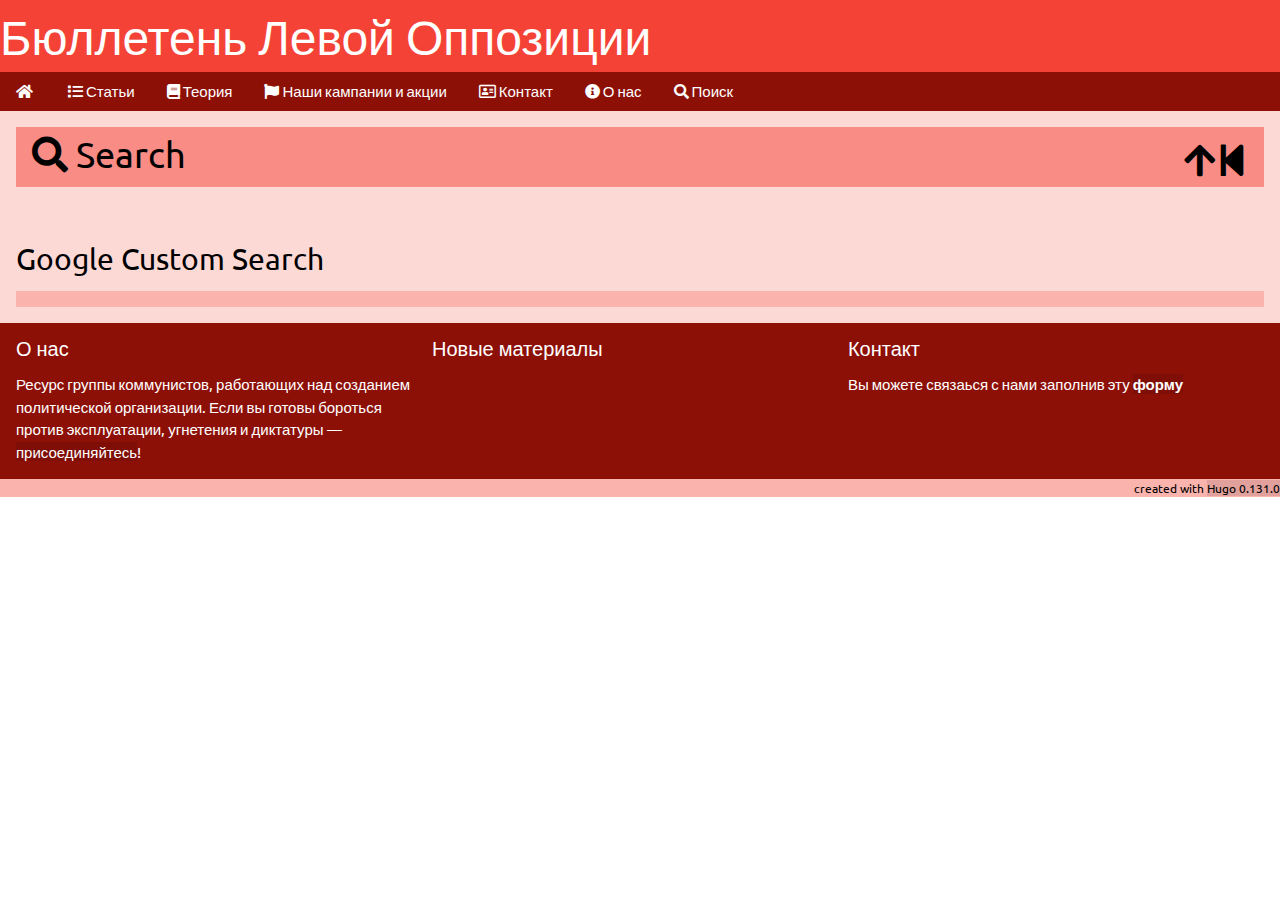
<file: search/index.html>
<!DOCTYPE html>
<html lang='ru-ru'>
  
<head>
  <!-- hi there - what do you expect to see? ...  -->
   

  <meta http-equiv="X-UA-Compatible" content="IE=edge" />
  <meta http-equiv="content-type"    content="text/html; charset=utf-8" />
  <meta name="viewport"              content="width=device-width, initial-scale=1, maximum-scale=1, user-scalable=no" />
  <meta name="robots"                content="all,follow" />
  <meta name="googlebot"             content="index,follow,snippet,archive" />
  <meta name="author"                content='Платформа Левой оппозиции' />
  <meta name="keywords"              content='foo, bar' />
  <meta name="description"           content='Google Custom Search ' />
  
  
  <meta property="og:title"          content="Search" /> 
  
  <meta property="og:url"            content="https://loh1917.github.io/search/" /> 
  <meta property="og:image"          content='https://loh1917.github.io/images/favicons/apple-touch-icon.png' /> 

  
  <meta property="twitter:title"          content="Search" /> 
  
  <meta property="twitter:image"          content='https://loh1917.github.io/images/favicons/apple-touch-icon.png' /> 


  <title></title>

  <meta name="generator" content="Hugo 0.131.0">

  
<script src='/js/custom.top.js?1727877898'></script>
 

  
<link rel="stylesheet" href='/vendor/fontawesome/5.9.0/css/all.css' />
<link rel="stylesheet" href='/vendor/daneden.github.io/animate.css/animate.min.css?1727877898' />
<link rel="stylesheet" href='/vendor/OwlCarousel2/assets/owl.carousel.min.css?1727877898' />
<link rel="stylesheet" href='/vendor/OwlCarousel2/assets/owl.theme.default.min.css?1727877898' />

<link rel="stylesheet" href='/vendor/w3css/4/4.15/w3.css' />
  <link rel="stylesheet" id="theme-colors" href='/vendor/w3css/4/w3-theme-red.css?1727877898' />



<link href="https://loh1917.github.io//css/syntax.css?1727877898" rel="stylesheet"> 
<link rel="stylesheet" href='/css/w3css-basic.css?1727877898' />
<link rel="stylesheet" href='/css/res-gallery.css?1727877898' />

<link rel="stylesheet" href='/css/custom.css?1727877898' />

  
  
<style>
 
@font-face {
  font-family: 'Ubuntu Mono';
  font-style: italic;
  font-weight: 400;
  src: url('https://loh1917.github.io/vendor/google/fonts/ubuntu-mono-v7-latin-italic.eot');  
  src: local('Ubuntu Mono Italic'), local('UbuntuMono-Italic'),
       url('https://loh1917.github.io/vendor/google/fonts/ubuntu-mono-v7-latin-italic.eot#iefix') format('embedded-opentype'),  
       url('https://loh1917.github.io/vendor/google/fonts/ubuntu-mono-v7-latin-italic.woff2') format('woff2'),  
       url('https://loh1917.github.io/vendor/google/fonts/ubuntu-mono-v7-latin-italic.woff') format('woff'),  
       url('https://loh1917.github.io/vendor/google/fonts/ubuntu-mono-v7-latin-italic.ttf') format('truetype'),  
       url('https://loh1917.github.io/vendor/google/fonts/ubuntu-mono-v7-latin-italic.svg#UbuntuMono') format('svg');  
}
 
@font-face {
  font-family: 'Ubuntu Mono';
  font-style: normal;
  font-weight: 400;
  src: url('https://loh1917.github.io/vendor/google/fonts/ubuntu-mono-v7-latin-regular.eot');  
  src: local('Ubuntu Mono'), local('UbuntuMono-Regular'),
       url('https://loh1917.github.io/vendor/google/fonts/ubuntu-mono-v7-latin-regular.eot#iefix') format('embedded-opentype'),  
       url('https://loh1917.github.io/vendor/google/fonts/ubuntu-mono-v7-latin-regular.woff2') format('woff2'),  
       url('https://loh1917.github.io/vendor/google/fonts/ubuntu-mono-v7-latin-regular.woff') format('woff'),  
       url('https://loh1917.github.io/vendor/google/fonts/ubuntu-mono-v7-latin-regular.ttf') format('truetype'),  
       url('https://loh1917.github.io/vendor/google/fonts/ubuntu-mono-v7-latin-regular.svg#UbuntuMono') format('svg');  
}
 
@font-face {
  font-family: 'Ubuntu Mono';
  font-style: normal;
  font-weight: 700;
  src: url('https://loh1917.github.io/vendor/google/fonts/ubuntu-mono-v7-latin-700.eot');  
  src: local('Ubuntu Mono Bold'), local('UbuntuMono-Bold'),
       url('https://loh1917.github.io/vendor/google/fonts/ubuntu-mono-v7-latin-700.eot#iefix') format('embedded-opentype'),  
       url('https://loh1917.github.io/vendor/google/fonts/ubuntu-mono-v7-latin-700.woff2') format('woff2'),  
       url('https://loh1917.github.io/vendor/google/fonts/ubuntu-mono-v7-latin-700.woff') format('woff'),  
       url('https://loh1917.github.io/vendor/google/fonts/ubuntu-mono-v7-latin-700.ttf') format('truetype'),  
       url('https://loh1917.github.io/vendor/google/fonts/ubuntu-mono-v7-latin-700.svg#UbuntuMono') format('svg');  
}
 
@font-face {
  font-family: 'Ubuntu Mono';
  font-style: italic;
  font-weight: 700;
  src: url('https://loh1917.github.io/vendor/google/fonts/ubuntu-mono-v7-latin-700italic.eot');  
  src: local('Ubuntu Mono Bold Italic'), local('UbuntuMono-BoldItalic'),
       url('https://loh1917.github.io/vendor/google/fonts/ubuntu-mono-v7-latin-700italic.eot#iefix') format('embedded-opentype'),  
       url('https://loh1917.github.io/vendor/google/fonts/ubuntu-mono-v7-latin-700italic.woff2') format('woff2'),  
       url('https://loh1917.github.io/vendor/google/fonts/ubuntu-mono-v7-latin-700italic.woff') format('woff'),  
       url('https://loh1917.github.io/vendor/google/fonts/ubuntu-mono-v7-latin-700italic.ttf') format('truetype'),  
       url('https://loh1917.github.io/vendor/google/fonts/ubuntu-mono-v7-latin-700italic.svg#UbuntuMono') format('svg');  
}


 
@font-face {
  font-family: 'Ubuntu';
  font-style: italic;
  font-weight: 400;
  src: url('https://loh1917.github.io/vendor/google/fonts/ubuntu-v11-latin-italic.eot');  
  src: local('Ubuntu Italic'), local('Ubuntu-Italic'),
       url('https://loh1917.github.io/vendor/google/fonts/ubuntu-v11-latin-italic.eot#iefix') format('embedded-opentype'),  
       url('https://loh1917.github.io/vendor/google/fonts/ubuntu-v11-latin-italic.woff2') format('woff2'),  
       url('https://loh1917.github.io/vendor/google/fonts/ubuntu-v11-latin-italic.woff') format('woff'),  
       url('https://loh1917.github.io/vendor/google/fonts/ubuntu-v11-latin-italic.ttf') format('truetype'),  
       url('https://loh1917.github.io/vendor/google/fonts/ubuntu-v11-latin-italic.svg#Ubuntu') format('svg');  
}
 
@font-face {
  font-family: 'Ubuntu';
  font-style: normal;
  font-weight: 400;
  src: url('https://loh1917.github.io/vendor/google/fonts/ubuntu-v11-latin-regular.eot');  
  src: local('Ubuntu Regular'), local('Ubuntu-Regular'),
       url('https://loh1917.github.io/vendor/google/fonts/ubuntu-v11-latin-regular.eot#iefix') format('embedded-opentype'),  
       url('https://loh1917.github.io/vendor/google/fonts/ubuntu-v11-latin-regular.woff2') format('woff2'),  
       url('https://loh1917.github.io/vendor/google/fonts/ubuntu-v11-latin-regular.woff') format('woff'),  
       url('https://loh1917.github.io/vendor/google/fonts/ubuntu-v11-latin-regular.ttf') format('truetype'),  
       url('https://loh1917.github.io/vendor/google/fonts/ubuntu-v11-latin-regular.svg#Ubuntu') format('svg');  
}
 
@font-face {
  font-family: 'Ubuntu';
  font-style: normal;
  font-weight: 300;
  src: url('https://loh1917.github.io/vendor/google/fonts/ubuntu-v11-latin-300.eot');  
  src: local('Ubuntu Light'), local('Ubuntu-Light'),
       url('https://loh1917.github.io/vendor/google/fonts/ubuntu-v11-latin-300.eot#iefix') format('embedded-opentype'),  
       url('https://loh1917.github.io/vendor/google/fonts/ubuntu-v11-latin-300.woff2') format('woff2'),  
       url('https://loh1917.github.io/vendor/google/fonts/ubuntu-v11-latin-300.woff') format('woff'),  
       url('https://loh1917.github.io/vendor/google/fonts/ubuntu-v11-latin-300.ttf') format('truetype'),  
       url('https://loh1917.github.io/vendor/google/fonts/ubuntu-v11-latin-300.svg#Ubuntu') format('svg');  
}
 
@font-face {
  font-family: 'Ubuntu';
  font-style: italic;
  font-weight: 300;
  src: url('https://loh1917.github.io/vendor/google/fonts/ubuntu-v11-latin-300italic.eot');  
  src: local('Ubuntu Light Italic'), local('Ubuntu-LightItalic'),
       url('https://loh1917.github.io/vendor/google/fonts/ubuntu-v11-latin-300italic.eot#iefix') format('embedded-opentype'),  
       url('https://loh1917.github.io/vendor/google/fonts/ubuntu-v11-latin-300italic.woff2') format('woff2'),  
       url('https://loh1917.github.io/vendor/google/fonts/ubuntu-v11-latin-300italic.woff') format('woff'),  
       url('https://loh1917.github.io/vendor/google/fonts/ubuntu-v11-latin-300italic.ttf') format('truetype'),  
       url('https://loh1917.github.io/vendor/google/fonts/ubuntu-v11-latin-300italic.svg#Ubuntu') format('svg');  
}
 
@font-face {
  font-family: 'Ubuntu';
  font-style: normal;
  font-weight: 500;
  src: url('https://loh1917.github.io/vendor/google/fonts/ubuntu-v11-latin-500.eot');  
  src: local('Ubuntu Medium'), local('Ubuntu-Medium'),
       url('https://loh1917.github.io/vendor/google/fonts/ubuntu-v11-latin-500.eot#iefix') format('embedded-opentype'),  
       url('https://loh1917.github.io/vendor/google/fonts/ubuntu-v11-latin-500.woff2') format('woff2'),  
       url('https://loh1917.github.io/vendor/google/fonts/ubuntu-v11-latin-500.woff') format('woff'),  
       url('https://loh1917.github.io/vendor/google/fonts/ubuntu-v11-latin-500.ttf') format('truetype'),  
       url('https://loh1917.github.io/vendor/google/fonts/ubuntu-v11-latin-500.svg#Ubuntu') format('svg');  
}
 
@font-face {
  font-family: 'Ubuntu';
  font-style: italic;
  font-weight: 500;
  src: url('https://loh1917.github.io/vendor/google/fonts/ubuntu-v11-latin-500italic.eot');  
  src: local('Ubuntu Medium Italic'), local('Ubuntu-MediumItalic'),
       url('https://loh1917.github.io/vendor/google/fonts/ubuntu-v11-latin-500italic.eot#iefix') format('embedded-opentype'),  
       url('https://loh1917.github.io/vendor/google/fonts/ubuntu-v11-latin-500italic.woff2') format('woff2'),  
       url('https://loh1917.github.io/vendor/google/fonts/ubuntu-v11-latin-500italic.woff') format('woff'),  
       url('https://loh1917.github.io/vendor/google/fonts/ubuntu-v11-latin-500italic.ttf') format('truetype'),  
       url('https://loh1917.github.io/vendor/google/fonts/ubuntu-v11-latin-500italic.svg#Ubuntu') format('svg');  
}
 
@font-face {
  font-family: 'Ubuntu';
  font-style: normal;
  font-weight: 700;
  src: url('https://loh1917.github.io/vendor/google/fonts/ubuntu-v11-latin-700.eot');  
  src: local('Ubuntu Bold'), local('Ubuntu-Bold'),
       url('https://loh1917.github.io/vendor/google/fonts/ubuntu-v11-latin-700.eot#iefix') format('embedded-opentype'),  
       url('https://loh1917.github.io/vendor/google/fonts/ubuntu-v11-latin-700.woff2') format('woff2'),  
       url('https://loh1917.github.io/vendor/google/fonts/ubuntu-v11-latin-700.woff') format('woff'),  
       url('https://loh1917.github.io/vendor/google/fonts/ubuntu-v11-latin-700.ttf') format('truetype'),  
       url('https://loh1917.github.io/vendor/google/fonts/ubuntu-v11-latin-700.svg#Ubuntu') format('svg');  
}
 
@font-face {
  font-family: 'Ubuntu';
  font-style: italic;
  font-weight: 700;
  src: url('https://loh1917.github.io/vendor/google/fonts/ubuntu-v11-latin-700italic.eot');  
  src: local('Ubuntu Bold Italic'), local('Ubuntu-BoldItalic'),
       url('https://loh1917.github.io/vendor/google/fonts/ubuntu-v11-latin-700italic.eot#iefix') format('embedded-opentype'),  
       url('https://loh1917.github.io/vendor/google/fonts/ubuntu-v11-latin-700italic.woff2') format('woff2'),  
       url('https://loh1917.github.io/vendor/google/fonts/ubuntu-v11-latin-700italic.woff') format('woff'),  
       url('https://loh1917.github.io/vendor/google/fonts/ubuntu-v11-latin-700italic.ttf') format('truetype'),  
       url('https://loh1917.github.io/vendor/google/fonts/ubuntu-v11-latin-700italic.svg#Ubuntu') format('svg');  
}

</style>


  <style>
    html, body, h1, h2, h3, h4, h5, h6
    {
        font-family: 'Ubuntu Mono'     , monospace;
        font-family: 'Ubuntu'          , sans-serif;
    }
  </style>

  
  
  
  <!--[if lt IE 9]>
    <script src="https://oss.maxcdn.com/html5shiv/3.7.2/html5shiv.min.js"></script>
    <script src="https://oss.maxcdn.com/respond/1.4.2/respond.min.js"></script>
  <![endif]-->
  

<!-- TODO: ERROR deprecated: .Site.RSSLink was deprecated in Hugo v0.114.0 and will be removed in Hugo 0.135.0. Use the Output Format's Permalink method instead, e.g. .OutputFormats.Get "RSS".Permalink  -->



</head>


  <body onload='onload()' >
    <div id="all" class="w3-theme">
      <header>
        

<div class="blo" style='font-size: xxx-large;'>
	 Бюллетень Левой Оппозиции
</div>

        



<div class='w3-bar w3-hide-small w3-hide-medium w3-theme-dark '>

<a href='/index.html' class="w3-bar-item w3-button          w3-hide-small  w3-hide-medium header-nav-menu-large "><i class='fas fa-home'></i>&nbsp;</a>
<a href='/index.html' class="w3-bar-item w3-button          w3-hide-small  w3-hide-large  header-nav-menu-medium"><i class='fas fa-home'></i>&nbsp;</a>
<a href='/index.html' class="w3-bar-item w3-button w3-small w3-hide-medium w3-hide-large  header-nav-menu-small" ><i class='fas fa-home'></i>&nbsp;</a>

<div class="w3-dropdown-hover">
  <button class="w3-button          w3-hide-small w3-hide-medium header-nav-menu-dropdown-large"  ><i class='fas fa-list'></i>&nbsp;Статьи</button>
  <button class="w3-button          w3-hide-small w3-hide-large  header-nav-menu-dropdown-medium" ><i class='fas fa-list'></i>&nbsp;Статьи</button>
  <button class="w3-button w3-small w3-hide-medium w3-hide-large header-nav-menu-dropdown-small"  ><i class='fas fa-list'></i>&nbsp;Статьи</button>
  <div class="w3-dropdown-content w3-bar-block w3-card-4" style="z-index: 2"> 
    <a href='/pages/politica/' class="w3-bar-item w3-button"><i class=''></i>&nbsp;Российская политика</a>
    <a href='/pages/workersmovement/' class="w3-bar-item w3-button"><i class=''></i>&nbsp;Рабочее движение</a>
    <a href='/pages/economy/' class="w3-bar-item w3-button"><i class=''></i>&nbsp;Экономика</a>
    <a href='/pages/culture/' class="w3-bar-item w3-button"><i class=''></i>&nbsp;Культура</a>
    <a href='/pages/international/' class="w3-bar-item w3-button"><i class=''></i>&nbsp;За границей</a>
    <a href='/pages' class="w3-bar-item w3-button"><i class='fas fa-rss'></i>&nbsp;Все статьи</a>
  </div> 
</div>   

<div class="w3-dropdown-hover">
  <button class="w3-button          w3-hide-small w3-hide-medium header-nav-menu-dropdown-large"  ><i class='fas fa-book'></i>&nbsp;Теория</button>
  <button class="w3-button          w3-hide-small w3-hide-large  header-nav-menu-dropdown-medium" ><i class='fas fa-book'></i>&nbsp;Теория</button>
  <button class="w3-button w3-small w3-hide-medium w3-hide-large header-nav-menu-dropdown-small"  ><i class='fas fa-book'></i>&nbsp;Теория</button>
  <div class="w3-dropdown-content w3-bar-block w3-card-4" style="z-index: 2"> 
    <a href='/pages/theory/economy/' class="w3-bar-item w3-button"><i class=''></i>&nbsp;Политэкономия</a>
    <a href='/pages/theory/phylosophy/' class="w3-bar-item w3-button"><i class=''></i>&nbsp;Философия</a>
    <a href='/pages/theory/pistory/' class="w3-bar-item w3-button"><i class=''></i>&nbsp;История</a>
    <a href='/publishing/' class="w3-bar-item w3-button"><i class=''></i>&nbsp;Электронные книги и журналы</a>
  </div> 
</div>   

<div class="w3-dropdown-hover">
  <button class="w3-button          w3-hide-small w3-hide-medium header-nav-menu-dropdown-large"  ><i class='fas fa-flag'></i>&nbsp;Наши кампании и акции</button>
  <button class="w3-button          w3-hide-small w3-hide-large  header-nav-menu-dropdown-medium" ><i class='fas fa-flag'></i>&nbsp;Наши кампании и акции</button>
  <button class="w3-button w3-small w3-hide-medium w3-hide-large header-nav-menu-dropdown-small"  ><i class='fas fa-flag'></i>&nbsp;Наши кампании и акции</button>
  <div class="w3-dropdown-content w3-bar-block w3-card-4" style="z-index: 2"> 
    <a href='/pages/actions/prisoner/' class="w3-bar-item w3-button"><i class=''></i>&nbsp;Солиданость с политзаключенными</a>
    <a href='/pages/actions/ecology/' class="w3-bar-item w3-button"><i class=''></i>&nbsp;Экологические протесты</a>
    <a href='/pages/actions/citydefence/' class="w3-bar-item w3-button"><i class=''></i>&nbsp;Градозащита</a>
    <a href='/pages/actions/workers/' class="w3-bar-item w3-button"><i class=''></i>&nbsp;Рабочая солидарность</a>
    <a href='/pages/actions/meetings/' class="w3-bar-item w3-button"><i class=''></i>&nbsp;Наши открытые собрания</a>
    <a href='/pages/actions/' class="w3-bar-item w3-button"><i class='fas fa-rss'></i>&nbsp;Все наши мероприятия</a>
  </div> 
</div>   

<div class="w3-dropdown-hover">
  <button class="w3-button          w3-hide-small w3-hide-medium header-nav-menu-dropdown-large"  ><i class='far fa-address-card'></i>&nbsp;Контакт</button>
  <button class="w3-button          w3-hide-small w3-hide-large  header-nav-menu-dropdown-medium" ><i class='far fa-address-card'></i>&nbsp;Контакт</button>
  <button class="w3-button w3-small w3-hide-medium w3-hide-large header-nav-menu-dropdown-small"  ><i class='far fa-address-card'></i>&nbsp;Контакт</button>
  <div class="w3-dropdown-content w3-bar-block w3-card-4" style="z-index: 2"> 
    <a href='/joinus' class="w3-bar-item w3-button"><i class='far fa-sign-in'></i>&nbsp;Присоединиться</a>
    <a href='/question' class="w3-bar-item w3-button"><i class='far fa-question-circle'></i>&nbsp;Задать вопрос</a>
    <a href='/support' class="w3-bar-item w3-button"><i class='fas fa-credit-card'></i>&nbsp;Поддержать нас</a>
    <a href='/social' class="w3-bar-item w3-button"><i class=''></i>&nbsp;Социальные сети</a>
    <a href='/shop' class="w3-bar-item w3-button"><i class='fas fa-shopping-basket'></i>&nbsp;Магазин</a>
  </div> 
</div>   

<div class="w3-dropdown-hover">
  <button class="w3-button          w3-hide-small w3-hide-medium header-nav-menu-dropdown-large"  ><i class='fas fa-info-circle'></i>&nbsp;О нас</button>
  <button class="w3-button          w3-hide-small w3-hide-large  header-nav-menu-dropdown-medium" ><i class='fas fa-info-circle'></i>&nbsp;О нас</button>
  <button class="w3-button w3-small w3-hide-medium w3-hide-large header-nav-menu-dropdown-small"  ><i class='fas fa-info-circle'></i>&nbsp;О нас</button>
  <div class="w3-dropdown-content w3-bar-block w3-card-4" style="z-index: 2"> 
    <a href='/pages/faq/short' class="w3-bar-item w3-button"><i class=''></i>&nbsp;Кто мы такие</a>
    <a href='/pages/faq/hisory' class="w3-bar-item w3-button"><i class=''></i>&nbsp;Наша история</a>
    <a href='/pages/faq/programm' class="w3-bar-item w3-button"><i class='fas fa-star'></i>&nbsp;Программа</a>
    <a href='/pages/faq/manifesto' class="w3-bar-item w3-button"><i class=''></i>&nbsp;Резолюции и манифесты</a>
  </div> 
</div>   

<a href='/search' class="w3-bar-item w3-button          w3-hide-small  w3-hide-medium header-nav-menu-large "><i class='fas fa-search'></i>&nbsp;Поиск</a>
<a href='/search' class="w3-bar-item w3-button          w3-hide-small  w3-hide-large  header-nav-menu-medium"><i class='fas fa-search'></i>&nbsp;Поиск</a>
<a href='/search' class="w3-bar-item w3-button w3-small w3-hide-medium w3-hide-large  header-nav-menu-small" ><i class='fas fa-search'></i>&nbsp;Поиск</a>  


</div> 
<div class='w3-bar w3-hide-small w3-hide-large w3-theme-dark '>

<a href='/index.html' class="w3-bar-item w3-button          w3-hide-small  w3-hide-medium header-nav-menu-large "><i class='fas fa-home'></i>&nbsp;</a>
<a href='/index.html' class="w3-bar-item w3-button          w3-hide-small  w3-hide-large  header-nav-menu-medium"><i class='fas fa-home'></i>&nbsp;</a>
<a href='/index.html' class="w3-bar-item w3-button w3-small w3-hide-medium w3-hide-large  header-nav-menu-small" ><i class='fas fa-home'></i>&nbsp;</a>

<div class="w3-dropdown-hover">
  <button class="w3-button          w3-hide-small w3-hide-medium header-nav-menu-dropdown-large"  ><i class='fas fa-list'></i>&nbsp;Статьи</button>
  <button class="w3-button          w3-hide-small w3-hide-large  header-nav-menu-dropdown-medium" ><i class='fas fa-list'></i>&nbsp;Статьи</button>
  <button class="w3-button w3-small w3-hide-medium w3-hide-large header-nav-menu-dropdown-small"  ><i class='fas fa-list'></i>&nbsp;Статьи</button>
  <div class="w3-dropdown-content w3-bar-block w3-card-4" style="z-index: 2"> 
    <a href='/pages/politica/' class="w3-bar-item w3-button"><i class=''></i>&nbsp;Российская политика</a>
    <a href='/pages/workersmovement/' class="w3-bar-item w3-button"><i class=''></i>&nbsp;Рабочее движение</a>
    <a href='/pages/economy/' class="w3-bar-item w3-button"><i class=''></i>&nbsp;Экономика</a>
    <a href='/pages/culture/' class="w3-bar-item w3-button"><i class=''></i>&nbsp;Культура</a>
    <a href='/pages/international/' class="w3-bar-item w3-button"><i class=''></i>&nbsp;За границей</a>
    <a href='/pages' class="w3-bar-item w3-button"><i class='fas fa-rss'></i>&nbsp;Все статьи</a>
  </div> 
</div>   

<div class="w3-dropdown-hover">
  <button class="w3-button          w3-hide-small w3-hide-medium header-nav-menu-dropdown-large"  ><i class='fas fa-book'></i>&nbsp;Теория</button>
  <button class="w3-button          w3-hide-small w3-hide-large  header-nav-menu-dropdown-medium" ><i class='fas fa-book'></i>&nbsp;Теория</button>
  <button class="w3-button w3-small w3-hide-medium w3-hide-large header-nav-menu-dropdown-small"  ><i class='fas fa-book'></i>&nbsp;Теория</button>
  <div class="w3-dropdown-content w3-bar-block w3-card-4" style="z-index: 2"> 
    <a href='/pages/theory/economy/' class="w3-bar-item w3-button"><i class=''></i>&nbsp;Политэкономия</a>
    <a href='/pages/theory/phylosophy/' class="w3-bar-item w3-button"><i class=''></i>&nbsp;Философия</a>
    <a href='/pages/theory/pistory/' class="w3-bar-item w3-button"><i class=''></i>&nbsp;История</a>
    <a href='/publishing/' class="w3-bar-item w3-button"><i class=''></i>&nbsp;Электронные книги и журналы</a>
  </div> 
</div>   

<div class="w3-dropdown-hover">
  <button class="w3-button          w3-hide-small w3-hide-medium header-nav-menu-dropdown-large"  ><i class='fas fa-flag'></i>&nbsp;Наши кампании и акции</button>
  <button class="w3-button          w3-hide-small w3-hide-large  header-nav-menu-dropdown-medium" ><i class='fas fa-flag'></i>&nbsp;Наши кампании и акции</button>
  <button class="w3-button w3-small w3-hide-medium w3-hide-large header-nav-menu-dropdown-small"  ><i class='fas fa-flag'></i>&nbsp;Наши кампании и акции</button>
  <div class="w3-dropdown-content w3-bar-block w3-card-4" style="z-index: 2"> 
    <a href='/pages/actions/prisoner/' class="w3-bar-item w3-button"><i class=''></i>&nbsp;Солиданость с политзаключенными</a>
    <a href='/pages/actions/ecology/' class="w3-bar-item w3-button"><i class=''></i>&nbsp;Экологические протесты</a>
    <a href='/pages/actions/citydefence/' class="w3-bar-item w3-button"><i class=''></i>&nbsp;Градозащита</a>
    <a href='/pages/actions/workers/' class="w3-bar-item w3-button"><i class=''></i>&nbsp;Рабочая солидарность</a>
    <a href='/pages/actions/meetings/' class="w3-bar-item w3-button"><i class=''></i>&nbsp;Наши открытые собрания</a>
    <a href='/pages/actions/' class="w3-bar-item w3-button"><i class='fas fa-rss'></i>&nbsp;Все наши мероприятия</a>
  </div> 
</div>   

<div class="w3-dropdown-hover">
  <button class="w3-button          w3-hide-small w3-hide-medium header-nav-menu-dropdown-large"  ><i class='far fa-address-card'></i>&nbsp;Контакт</button>
  <button class="w3-button          w3-hide-small w3-hide-large  header-nav-menu-dropdown-medium" ><i class='far fa-address-card'></i>&nbsp;Контакт</button>
  <button class="w3-button w3-small w3-hide-medium w3-hide-large header-nav-menu-dropdown-small"  ><i class='far fa-address-card'></i>&nbsp;Контакт</button>
  <div class="w3-dropdown-content w3-bar-block w3-card-4" style="z-index: 2"> 
    <a href='/joinus' class="w3-bar-item w3-button"><i class='far fa-sign-in'></i>&nbsp;Присоединиться</a>
    <a href='/question' class="w3-bar-item w3-button"><i class='far fa-question-circle'></i>&nbsp;Задать вопрос</a>
    <a href='/support' class="w3-bar-item w3-button"><i class='fas fa-credit-card'></i>&nbsp;Поддержать нас</a>
    <a href='/social' class="w3-bar-item w3-button"><i class=''></i>&nbsp;Социальные сети</a>
    <a href='/shop' class="w3-bar-item w3-button"><i class='fas fa-shopping-basket'></i>&nbsp;Магазин</a>
  </div> 
</div>   

<div class="w3-dropdown-hover">
  <button class="w3-button          w3-hide-small w3-hide-medium header-nav-menu-dropdown-large"  ><i class='fas fa-info-circle'></i>&nbsp;О нас</button>
  <button class="w3-button          w3-hide-small w3-hide-large  header-nav-menu-dropdown-medium" ><i class='fas fa-info-circle'></i>&nbsp;О нас</button>
  <button class="w3-button w3-small w3-hide-medium w3-hide-large header-nav-menu-dropdown-small"  ><i class='fas fa-info-circle'></i>&nbsp;О нас</button>
  <div class="w3-dropdown-content w3-bar-block w3-card-4" style="z-index: 2"> 
    <a href='/pages/faq/short' class="w3-bar-item w3-button"><i class=''></i>&nbsp;Кто мы такие</a>
    <a href='/pages/faq/hisory' class="w3-bar-item w3-button"><i class=''></i>&nbsp;Наша история</a>
    <a href='/pages/faq/programm' class="w3-bar-item w3-button"><i class='fas fa-star'></i>&nbsp;Программа</a>
    <a href='/pages/faq/manifesto' class="w3-bar-item w3-button"><i class=''></i>&nbsp;Резолюции и манифесты</a>
  </div> 
</div>   

<a href='/search' class="w3-bar-item w3-button          w3-hide-small  w3-hide-medium header-nav-menu-large "><i class='fas fa-search'></i>&nbsp;Поиск</a>
<a href='/search' class="w3-bar-item w3-button          w3-hide-small  w3-hide-large  header-nav-menu-medium"><i class='fas fa-search'></i>&nbsp;Поиск</a>
<a href='/search' class="w3-bar-item w3-button w3-small w3-hide-medium w3-hide-large  header-nav-menu-small" ><i class='fas fa-search'></i>&nbsp;Поиск</a> 


</div> 

<div id='nav-small-no-js' class='w3-bar w3-hide-medium w3-hide-large w3-theme-dark '>

<a href='/index.html' class="w3-bar-item w3-button          w3-hide-small  w3-hide-medium header-nav-menu-large "><i class='fas fa-home'></i>&nbsp;</a>
<a href='/index.html' class="w3-bar-item w3-button          w3-hide-small  w3-hide-large  header-nav-menu-medium"><i class='fas fa-home'></i>&nbsp;</a>
<a href='/index.html' class="w3-bar-item w3-button w3-small w3-hide-medium w3-hide-large  header-nav-menu-small" ><i class='fas fa-home'></i>&nbsp;</a>

<div class="w3-dropdown-hover">
  <button class="w3-button          w3-hide-small w3-hide-medium header-nav-menu-dropdown-large"  ><i class='fas fa-list'></i>&nbsp;Статьи</button>
  <button class="w3-button          w3-hide-small w3-hide-large  header-nav-menu-dropdown-medium" ><i class='fas fa-list'></i>&nbsp;Статьи</button>
  <button class="w3-button w3-small w3-hide-medium w3-hide-large header-nav-menu-dropdown-small"  ><i class='fas fa-list'></i>&nbsp;Статьи</button>
  <div class="w3-dropdown-content w3-bar-block w3-card-4" style="z-index: 2"> 
    <a href='/pages/politica/' class="w3-bar-item w3-button"><i class=''></i>&nbsp;Российская политика</a>
    <a href='/pages/workersmovement/' class="w3-bar-item w3-button"><i class=''></i>&nbsp;Рабочее движение</a>
    <a href='/pages/economy/' class="w3-bar-item w3-button"><i class=''></i>&nbsp;Экономика</a>
    <a href='/pages/culture/' class="w3-bar-item w3-button"><i class=''></i>&nbsp;Культура</a>
    <a href='/pages/international/' class="w3-bar-item w3-button"><i class=''></i>&nbsp;За границей</a>
    <a href='/pages' class="w3-bar-item w3-button"><i class='fas fa-rss'></i>&nbsp;Все статьи</a>
  </div> 
</div>   

<div class="w3-dropdown-hover">
  <button class="w3-button          w3-hide-small w3-hide-medium header-nav-menu-dropdown-large"  ><i class='fas fa-book'></i>&nbsp;Теория</button>
  <button class="w3-button          w3-hide-small w3-hide-large  header-nav-menu-dropdown-medium" ><i class='fas fa-book'></i>&nbsp;Теория</button>
  <button class="w3-button w3-small w3-hide-medium w3-hide-large header-nav-menu-dropdown-small"  ><i class='fas fa-book'></i>&nbsp;Теория</button>
  <div class="w3-dropdown-content w3-bar-block w3-card-4" style="z-index: 2"> 
    <a href='/pages/theory/economy/' class="w3-bar-item w3-button"><i class=''></i>&nbsp;Политэкономия</a>
    <a href='/pages/theory/phylosophy/' class="w3-bar-item w3-button"><i class=''></i>&nbsp;Философия</a>
    <a href='/pages/theory/pistory/' class="w3-bar-item w3-button"><i class=''></i>&nbsp;История</a>
    <a href='/publishing/' class="w3-bar-item w3-button"><i class=''></i>&nbsp;Электронные книги и журналы</a>
  </div> 
</div>   

<div class="w3-dropdown-hover">
  <button class="w3-button          w3-hide-small w3-hide-medium header-nav-menu-dropdown-large"  ><i class='fas fa-flag'></i>&nbsp;Наши кампании и акции</button>
  <button class="w3-button          w3-hide-small w3-hide-large  header-nav-menu-dropdown-medium" ><i class='fas fa-flag'></i>&nbsp;Наши кампании и акции</button>
  <button class="w3-button w3-small w3-hide-medium w3-hide-large header-nav-menu-dropdown-small"  ><i class='fas fa-flag'></i>&nbsp;Наши кампании и акции</button>
  <div class="w3-dropdown-content w3-bar-block w3-card-4" style="z-index: 2"> 
    <a href='/pages/actions/prisoner/' class="w3-bar-item w3-button"><i class=''></i>&nbsp;Солиданость с политзаключенными</a>
    <a href='/pages/actions/ecology/' class="w3-bar-item w3-button"><i class=''></i>&nbsp;Экологические протесты</a>
    <a href='/pages/actions/citydefence/' class="w3-bar-item w3-button"><i class=''></i>&nbsp;Градозащита</a>
    <a href='/pages/actions/workers/' class="w3-bar-item w3-button"><i class=''></i>&nbsp;Рабочая солидарность</a>
    <a href='/pages/actions/meetings/' class="w3-bar-item w3-button"><i class=''></i>&nbsp;Наши открытые собрания</a>
    <a href='/pages/actions/' class="w3-bar-item w3-button"><i class='fas fa-rss'></i>&nbsp;Все наши мероприятия</a>
  </div> 
</div>   

<div class="w3-dropdown-hover">
  <button class="w3-button          w3-hide-small w3-hide-medium header-nav-menu-dropdown-large"  ><i class='far fa-address-card'></i>&nbsp;Контакт</button>
  <button class="w3-button          w3-hide-small w3-hide-large  header-nav-menu-dropdown-medium" ><i class='far fa-address-card'></i>&nbsp;Контакт</button>
  <button class="w3-button w3-small w3-hide-medium w3-hide-large header-nav-menu-dropdown-small"  ><i class='far fa-address-card'></i>&nbsp;Контакт</button>
  <div class="w3-dropdown-content w3-bar-block w3-card-4" style="z-index: 2"> 
    <a href='/joinus' class="w3-bar-item w3-button"><i class='far fa-sign-in'></i>&nbsp;Присоединиться</a>
    <a href='/question' class="w3-bar-item w3-button"><i class='far fa-question-circle'></i>&nbsp;Задать вопрос</a>
    <a href='/support' class="w3-bar-item w3-button"><i class='fas fa-credit-card'></i>&nbsp;Поддержать нас</a>
    <a href='/social' class="w3-bar-item w3-button"><i class=''></i>&nbsp;Социальные сети</a>
    <a href='/shop' class="w3-bar-item w3-button"><i class='fas fa-shopping-basket'></i>&nbsp;Магазин</a>
  </div> 
</div>   

<div class="w3-dropdown-hover">
  <button class="w3-button          w3-hide-small w3-hide-medium header-nav-menu-dropdown-large"  ><i class='fas fa-info-circle'></i>&nbsp;О нас</button>
  <button class="w3-button          w3-hide-small w3-hide-large  header-nav-menu-dropdown-medium" ><i class='fas fa-info-circle'></i>&nbsp;О нас</button>
  <button class="w3-button w3-small w3-hide-medium w3-hide-large header-nav-menu-dropdown-small"  ><i class='fas fa-info-circle'></i>&nbsp;О нас</button>
  <div class="w3-dropdown-content w3-bar-block w3-card-4" style="z-index: 2"> 
    <a href='/pages/faq/short' class="w3-bar-item w3-button"><i class=''></i>&nbsp;Кто мы такие</a>
    <a href='/pages/faq/hisory' class="w3-bar-item w3-button"><i class=''></i>&nbsp;Наша история</a>
    <a href='/pages/faq/programm' class="w3-bar-item w3-button"><i class='fas fa-star'></i>&nbsp;Программа</a>
    <a href='/pages/faq/manifesto' class="w3-bar-item w3-button"><i class=''></i>&nbsp;Резолюции и манифесты</a>
  </div> 
</div>   

<a href='/search' class="w3-bar-item w3-button          w3-hide-small  w3-hide-medium header-nav-menu-large "><i class='fas fa-search'></i>&nbsp;Поиск</a>
<a href='/search' class="w3-bar-item w3-button          w3-hide-small  w3-hide-large  header-nav-menu-medium"><i class='fas fa-search'></i>&nbsp;Поиск</a>
<a href='/search' class="w3-bar-item w3-button w3-small w3-hide-medium w3-hide-large  header-nav-menu-small" ><i class='fas fa-search'></i>&nbsp;Поиск</a>

</div> 


<script>
  function showMenu() {
    var x = document.getElementById('nav-small-js-bar-block');
    if (x.className.indexOf("w3-show") == -1) {
      x.className += " w3-show";
    } else {
      x.className = x.className.replace(" w3-show", "");
    }
  }
</script>
<noscript>
  <style>
    #nav-small-js {display:none;}
  </style>
<div id='nav-small-no-js' class='w3-bar w3-small w3-hide-medium w3-hide-large w3-theme-dark '>

<a href='/index.html' class="w3-bar-item w3-button          w3-hide-small  w3-hide-medium header-nav-menu-large "><i class='fas fa-home'></i>&nbsp;</a>
<a href='/index.html' class="w3-bar-item w3-button          w3-hide-small  w3-hide-large  header-nav-menu-medium"><i class='fas fa-home'></i>&nbsp;</a>
<a href='/index.html' class="w3-bar-item w3-button w3-small w3-hide-medium w3-hide-large  header-nav-menu-small" ><i class='fas fa-home'></i>&nbsp;</a>

<div class="w3-dropdown-hover">
  <button class="w3-button          w3-hide-small w3-hide-medium header-nav-menu-dropdown-large"  ><i class='fas fa-list'></i>&nbsp;Статьи</button>
  <button class="w3-button          w3-hide-small w3-hide-large  header-nav-menu-dropdown-medium" ><i class='fas fa-list'></i>&nbsp;Статьи</button>
  <button class="w3-button w3-small w3-hide-medium w3-hide-large header-nav-menu-dropdown-small"  ><i class='fas fa-list'></i>&nbsp;Статьи</button>
  <div class="w3-dropdown-content w3-bar-block w3-card-4" style="z-index: 2"> 
    <a href='/pages/politica/' class="w3-bar-item w3-button"><i class=''></i>&nbsp;Российская политика</a>
    <a href='/pages/workersmovement/' class="w3-bar-item w3-button"><i class=''></i>&nbsp;Рабочее движение</a>
    <a href='/pages/economy/' class="w3-bar-item w3-button"><i class=''></i>&nbsp;Экономика</a>
    <a href='/pages/culture/' class="w3-bar-item w3-button"><i class=''></i>&nbsp;Культура</a>
    <a href='/pages/international/' class="w3-bar-item w3-button"><i class=''></i>&nbsp;За границей</a>
    <a href='/pages' class="w3-bar-item w3-button"><i class='fas fa-rss'></i>&nbsp;Все статьи</a>
  </div> 
</div>   

<div class="w3-dropdown-hover">
  <button class="w3-button          w3-hide-small w3-hide-medium header-nav-menu-dropdown-large"  ><i class='fas fa-book'></i>&nbsp;Теория</button>
  <button class="w3-button          w3-hide-small w3-hide-large  header-nav-menu-dropdown-medium" ><i class='fas fa-book'></i>&nbsp;Теория</button>
  <button class="w3-button w3-small w3-hide-medium w3-hide-large header-nav-menu-dropdown-small"  ><i class='fas fa-book'></i>&nbsp;Теория</button>
  <div class="w3-dropdown-content w3-bar-block w3-card-4" style="z-index: 2"> 
    <a href='/pages/theory/economy/' class="w3-bar-item w3-button"><i class=''></i>&nbsp;Политэкономия</a>
    <a href='/pages/theory/phylosophy/' class="w3-bar-item w3-button"><i class=''></i>&nbsp;Философия</a>
    <a href='/pages/theory/pistory/' class="w3-bar-item w3-button"><i class=''></i>&nbsp;История</a>
    <a href='/publishing/' class="w3-bar-item w3-button"><i class=''></i>&nbsp;Электронные книги и журналы</a>
  </div> 
</div>   

<div class="w3-dropdown-hover">
  <button class="w3-button          w3-hide-small w3-hide-medium header-nav-menu-dropdown-large"  ><i class='fas fa-flag'></i>&nbsp;Наши кампании и акции</button>
  <button class="w3-button          w3-hide-small w3-hide-large  header-nav-menu-dropdown-medium" ><i class='fas fa-flag'></i>&nbsp;Наши кампании и акции</button>
  <button class="w3-button w3-small w3-hide-medium w3-hide-large header-nav-menu-dropdown-small"  ><i class='fas fa-flag'></i>&nbsp;Наши кампании и акции</button>
  <div class="w3-dropdown-content w3-bar-block w3-card-4" style="z-index: 2"> 
    <a href='/pages/actions/prisoner/' class="w3-bar-item w3-button"><i class=''></i>&nbsp;Солиданость с политзаключенными</a>
    <a href='/pages/actions/ecology/' class="w3-bar-item w3-button"><i class=''></i>&nbsp;Экологические протесты</a>
    <a href='/pages/actions/citydefence/' class="w3-bar-item w3-button"><i class=''></i>&nbsp;Градозащита</a>
    <a href='/pages/actions/workers/' class="w3-bar-item w3-button"><i class=''></i>&nbsp;Рабочая солидарность</a>
    <a href='/pages/actions/meetings/' class="w3-bar-item w3-button"><i class=''></i>&nbsp;Наши открытые собрания</a>
    <a href='/pages/actions/' class="w3-bar-item w3-button"><i class='fas fa-rss'></i>&nbsp;Все наши мероприятия</a>
  </div> 
</div>   

<div class="w3-dropdown-hover">
  <button class="w3-button          w3-hide-small w3-hide-medium header-nav-menu-dropdown-large"  ><i class='far fa-address-card'></i>&nbsp;Контакт</button>
  <button class="w3-button          w3-hide-small w3-hide-large  header-nav-menu-dropdown-medium" ><i class='far fa-address-card'></i>&nbsp;Контакт</button>
  <button class="w3-button w3-small w3-hide-medium w3-hide-large header-nav-menu-dropdown-small"  ><i class='far fa-address-card'></i>&nbsp;Контакт</button>
  <div class="w3-dropdown-content w3-bar-block w3-card-4" style="z-index: 2"> 
    <a href='/joinus' class="w3-bar-item w3-button"><i class='far fa-sign-in'></i>&nbsp;Присоединиться</a>
    <a href='/question' class="w3-bar-item w3-button"><i class='far fa-question-circle'></i>&nbsp;Задать вопрос</a>
    <a href='/support' class="w3-bar-item w3-button"><i class='fas fa-credit-card'></i>&nbsp;Поддержать нас</a>
    <a href='/social' class="w3-bar-item w3-button"><i class=''></i>&nbsp;Социальные сети</a>
    <a href='/shop' class="w3-bar-item w3-button"><i class='fas fa-shopping-basket'></i>&nbsp;Магазин</a>
  </div> 
</div>   

<div class="w3-dropdown-hover">
  <button class="w3-button          w3-hide-small w3-hide-medium header-nav-menu-dropdown-large"  ><i class='fas fa-info-circle'></i>&nbsp;О нас</button>
  <button class="w3-button          w3-hide-small w3-hide-large  header-nav-menu-dropdown-medium" ><i class='fas fa-info-circle'></i>&nbsp;О нас</button>
  <button class="w3-button w3-small w3-hide-medium w3-hide-large header-nav-menu-dropdown-small"  ><i class='fas fa-info-circle'></i>&nbsp;О нас</button>
  <div class="w3-dropdown-content w3-bar-block w3-card-4" style="z-index: 2"> 
    <a href='/pages/faq/short' class="w3-bar-item w3-button"><i class=''></i>&nbsp;Кто мы такие</a>
    <a href='/pages/faq/hisory' class="w3-bar-item w3-button"><i class=''></i>&nbsp;Наша история</a>
    <a href='/pages/faq/programm' class="w3-bar-item w3-button"><i class='fas fa-star'></i>&nbsp;Программа</a>
    <a href='/pages/faq/manifesto' class="w3-bar-item w3-button"><i class=''></i>&nbsp;Резолюции и манифесты</a>
  </div> 
</div>   

<a href='/search' class="w3-bar-item w3-button          w3-hide-small  w3-hide-medium header-nav-menu-large "><i class='fas fa-search'></i>&nbsp;Поиск</a>
<a href='/search' class="w3-bar-item w3-button          w3-hide-small  w3-hide-large  header-nav-menu-medium"><i class='fas fa-search'></i>&nbsp;Поиск</a>
<a href='/search' class="w3-bar-item w3-button w3-small w3-hide-medium w3-hide-large  header-nav-menu-small" ><i class='fas fa-search'></i>&nbsp;Поиск</a>
</div> 

</noscript>

      </header>
      <div id="canvas" class='w3-container w3-theme-l4 '>
          <h1 class='w3-panel w3-theme-l2 '><i class='fa fa-search fa-1x'></i>
            Search
            <span style="float:right;"><a class="headline-button w3-btn" href="../"><i class="fas fa-arrow-up"></i></a><button id="btnback" class="headline-button w3-btn" style="visibility:hidden;" onclick="javascript:history.back()"   ><i class="fas fa-step-backward"></i></button></span>
          </h1>
        
<div class="w3-right-align ">
</div><br> 
   



        <h2 id="google-custom-search">Google Custom Search</h2>

         

  

<div class='w3-container w3-margin-bottom w3-theme-l3 '>

  <div class="w3-card-4 w3-margin-top ">
      <div class="w3-margin-top">
        <script>
          (function() {
              var cx = ''
              var gcse = document.createElement('script');
              gcse.type = 'text/javascript';
              gcse.async = true;
              gcse.src = 'https://cse.google.com/cse.js?cx=' + cx;
              var s = document.getElementsByTagName('script')[0];
              s.parentNode.insertBefore(gcse, s);
          })();
        </script>
        
        <gcse:searchbox resultsUrl='https://loh1917.github.io/' webSearchSafesearch="active" ></gcse:searchbox>
      </div>
  </div>

  <div class="w3-card-4 w3-margin-top ">
      <div class="w3-margin-top w3-margin-bottom" >
        <gcse:searchresults></gcse:searchresults>
      </div>
  </div>

  <noscript>
    <p>JavaScript необходим для этой функции (google custom search)</p>
    <a href='https://cse.google.com:443/cse/publicurl?cx=' target="_blank">https://cse.google.com:443/cse/publicurl?cx=</a>
  </noscript>

</div>


      </div>

      <footer>
        
<div id="footer" class='w3-container w3-theme-d5 '>

  <div class="w3-margin-bottom w3-row w3-mobile">
    <div class="w3-col w3-third">
      <h4>О нас</h4>
      <div class="notranslate">Ресурс группы коммунистов, работающих над созданием политической организации. Если вы готовы бороться против эксплуатации, угнетения и диктатуры — <a href="https://xn--h1adgafdzbhg7f.xn--p1ai/">присоединяйтесь</a>!</div>
    </div>  
    <div class="w3-col w3-third">
      <h4>Новые материалы</h4> 

    </div>    
    <div id="address" class="w3-col w3-third">
      <h4>Контакт</h4>
      <div class="notranslate">Вы можете связаься с нами заполнив эту   <strong><a href="https://">форму</a></strong></div><br/>
      
    </div>

  </div>  
</div>  

<div class='w3-cell-row w3-small w3-theme-l3 '>

  <div class="w3-cell w3-cell-middle">
    
  </div> 

  <div class="w3-cell w3-cell-middle">
    <div class="w3-right">
      created with <a href="https://gohugo.io">Hugo 0.131.0</a>
    </div> 
  </div>   

</div>     

      
      </footer>

    </div>
    

<script src='/vendor/jquery/jquery-3.4.1.slim.min.js'></script> 

<script src='/js/custom.bottom.js?1727877898'></script>


    <script>
      function onload(){
         document.getElementById("btnback").style.visibility="visible";
      }
    </script>

  </body>
  
</html>
</file>
<file: vendor/w3css/4/w3-theme-red.css>
.w3-theme-l5 {color:#000 !important; background-color:#fef4f3 !important}
.w3-theme-l4 {color:#000 !important; background-color:#fdd9d6 !important}
.w3-theme-l3 {color:#000 !important; background-color:#fbb3ae !important}
.w3-theme-l2 {color:#000 !important; background-color:#f98d85 !important}
.w3-theme-l1 {color:#fff !important; background-color:#f6665c !important}
.w3-theme-d1 {color:#fff !important; background-color:#f32617 !important}
.w3-theme-d2 {color:#fff !important; background-color:#e11a0c !important}
.w3-theme-d3 {color:#fff !important; background-color:#c5170a !important}
.w3-theme-d4 {color:#fff !important; background-color:#a91409 !important}
.w3-theme-d5 {color:#fff !important; background-color:#8d1007 !important}

.w3-theme-light {color:#000 !important; background-color:#fef4f3 !important}
.w3-theme-dark {color:#fff !important; background-color:#8d1007 !important}
.w3-theme-action {color:#fff !important; background-color:#8d1007 !important}

.w3-theme {color:#fff !important; background-color:#f44336 !important}
.w3-text-theme {color:#f44336 !important}
.w3-border-theme {border-color:#f44336 !important}

.w3-hover-theme:hover {color:#fff !important; background-color:#f44336 !important}
.w3-hover-text-theme:hover {color:#f44336 !important}
.w3-hover-border-theme:hover {border-color:#f44336 !important}
</file>
<file: css/w3css-basic.css>
/*
  hugo-theme-w3css-basic styles
*/

/* -------------------------------------------------- */
/* all */
.anchor {
  vertical-align: super;
}

/*
clear
https://www.w3schools.com/cssref/pr_class_clear.asp
<div class="clearfix"></div>
*/

.clearfix{
  clear:both
}

a.no-decoration {
  text-decoration: none !important;
}

img {
  max-width: 100%;
  height: auto;
}

.headline-button {
  padding-top:    2px !important;
  padding-right:  0px !important;
  padding-bottom: 0px !important;
  padding-left:   0px !important;
}

.breadcrump-button {
  padding-top:    4px !important;
  padding-bottom: 4px !important;
  padding-right:  8px !important;
  padding-left:   8px !important;
}

.taxonomy-button {
  padding-top:    2px !important;
  padding-right:  6px !important;
  padding-bottom: 0px !important;
  padding-left:   2px !important;
}

.taxonomy-current-fa {
  padding-left:   16px ;
}

.taxonomy-current-a {
  padding-right:   8px ;
  text-decoration: none ;
}

.taxonomy-text-button {
  padding-top:    0px;
  padding-right:  0px;
  padding-bottom: 0px;
  padding-left:   0px;
  text-decoration: none ;
}

kbd {
  font-size: 0.8em;
  background-color: #fff;
  padding: 0px 1px 0px 1px;;
  border-style: solid;
  border-width: 1px 1px 1px 1px;
  border-radius: 4px;
}

/* -------------------------------------------------- */
/* TableOfContents */

#TableOfContents * {padding-left: 5px;}
#TableOfContents>ul>li{list-style-type: none;}
#TableOfContents>ul>li>ul>li{list-style-type: square;}
#TableOfContents>ul>li>ul>li>ul>li{list-style-type: disc;}
#TableOfContents>ul>li>ul>li>ul>li>ul>li{list-style-type: circle;}
#TableOfContents>ul * li{padding-left: 10px;}


/* -------------------------------------------------- */
/* Tables */

table{border-collapse:collapse;border-spacing:0;display:table} /* width:100%; */
tr{border-bottom:1px solid #ddd}
tr:nth-child(even){}
tr:nth-child(odd){}
tr:nth-child(even){}
tbody tr:hover{background-color:#ccc}
td,th{padding:2px 8px;display:table-cell;vertical-align:top}
th:first-child,td:first-child{padding-left:8px}

/* -------------------------------------------------- */
/* front.marquee */
/* https://www.quackit.com/css/codes/marquees/ */

.top-marquee {
  white-space: nowrap;
}

.top-marquee div {
  transform: translateX(100%);
  animation: marquee 60s linear infinite;
}

.top-marquee div:hover {
  animation-play-state: paused;
}

.top-marquee span {
}

@keyframes marquee {
 0%   { transform: translateX( 100%); }
 100% { transform: translateX(-100%); }
}


/* -------------------------------------------------- */
/* front.jumbotron.carousel */

#section-jumbotron {
}

#container-jumbotron {
}

/* -------------------------------------------------- */
/* front.photocards */

/* https://www.w3schools.com/cssref/css3_pr_animation-duration.asp */
.photocards-animated {
      animation-iteration-count: 1;
  -webkit-animation-iteration-count: 1;

      animation-duration: 0.8s;
  -webkit-animation-duration: 0.8s;
}

.photocards-animated0 {
      animation-delay:    0s;
  -webkit-animation-delay:    0s;
}

.photocards-animated1 {
      animation-delay:    0.5s;
  -webkit-animation-delay:    0.5s;
}

.photocards-animated2 {
      animation-delay:    1s;
  -webkit-animation-delay:    1s;
}

.photocards-animated3 {
      animation-delay:    1.5s;
  -webkit-animation-delay:    1.5s;
}

.photocards-animated4 {
      animation-delay:    2s;
  -webkit-animation-delay:    2s;
}

.photocards-animated5 {
      animation-delay:    2.5s;
  -webkit-animation-delay:    2.5s;
}

.photocards-animated6 {
      animation-delay:    3s;
  -webkit-animation-delay:    3s;
}

.photocards-animated7 {
      animation-delay:    3.5s;
  -webkit-animation-delay:    3.5s;
}

.photocards-animated8 {
      animation-delay:    4s;
  -webkit-animation-delay:    4s;
}

.photocards-animated9 {
      animation-delay:   4.5s;
  -webkit-animation-delay:   4.5s;
}


/* -------------------------------------------------- */
/* front.features */

/* https://www.w3schools.com/cssref/css3_pr_animation-duration.asp */
.features-animated {
      animation-iteration-count: 1;
  -webkit-animation-iteration-count: 1;

      animation-duration: 0.8s;
  -webkit-animation-duration: 0.8s;
}

.features-animated0 {
      animation-delay:    0s;
  -webkit-animation-delay:    0s;
}

.features-animated1 {
      animation-delay:    0.5s;
  -webkit-animation-delay:    0.5s;
}

.features-animated2 {
      animation-delay:    1s;
  -webkit-animation-delay:    1s;
}

.features-animated3 {
      animation-delay:    1.5s;
  -webkit-animation-delay:    1.5s;
}

.features-animated4 {
      animation-delay:    2s;
  -webkit-animation-delay:    2s;
}

.features-animated5 {
      animation-delay:    2.5s;
  -webkit-animation-delay:    2.5s;
}

.features-animated6 {
      animation-delay:    3s;
  -webkit-animation-delay:    3s;
}

.features-animated7 {
      animation-delay:    3.5s;
  -webkit-animation-delay:    3.5s;
}

.features-animated8 {
      animation-delay:    4s;
  -webkit-animation-delay:    4s;
}

.features-animated9 {
      animation-delay:   4.5s;
  -webkit-animation-delay:   4.5s;
}



/* -------------------------------------------------- */
/* front.testimonials */

#testimonials-title {
  font-variant: small-caps;
}

/* -------------------------------------------------- */
/* front.see_more */

#see_more_title {
  font-variant: small-caps;
}

#see_more_background {
  background: url('../images/backgrounds/see_more_background.jpg') center top no-repeat;

  background-color:      rgba(100,100,100, 0.9);
  background-blend-mode: darken;

  background-attachment: scroll;
  background-size:       auto auto;
  background-attachment: fixed;
  background-size:       cover;
}

/* -------------------------------------------------- */
/* front.recent_posts */

#recent_posts_title {
  font-variant: small-caps;
}

/* -------------------------------------------------- */
/* front.clients */

#clients-title {
  font-variant: small-caps;
}

/* -------------------------------------------------- */
/* contact */

/* ------------------------- */
/* map */
#map {
  height: 200px;
}


/* ------------------------- */
/* nav */
.header-nav-menu-topbar-small
, .header-nav-menu-dropdown-small
, .header-nav-menu-small
{
  padding-left: 4px  !important;
  padding-right:4px !important;
}

.header-nav-menu-topbar-medium
, .header-nav-menu-dropdown-medium
, .header-nav-menu-medium
{
  padding-left: 8px!important;
  padding-right:8px !important;
}

.header-nav-menu-topbar-large
, .header-nav-menu-dropdown-large
, .header-nav-menu-large
{
}


/* -------------------------------------------------- */
/* hugo-easy-gallery */
figure img {
  max-width: 100%;
}

.fancy-figure.caption-position-bottom figcaption {
 padding:3%;
}

.fancy-figure.caption-position-bottom figcaption footer a {
  position:relative;
}

/* DELETE ME
figure figcaption a {
  position: relative;
  color: #F00;
}
*/

.gallery figcaption,
.fancy-figure figcaption {
  background: #000;
  color: #FFF;
  font-size: 85%;
  background: rgba(0, 0, 0, 0.5);
  opacity: 0.9;
}

.gallery .box figure {
  float: left;
  margin: 1em 4px;
}

.gallery {
  margin: 10px;
  max-width: none;
}

.gallery .box {
  float: left;
  position: relative;
  width: 100%;
  padding-bottom: 100%;
}

@media only screen and (min-width : 365px) {
  .gallery .box {
  width: 50%;
  padding-bottom: 50%;
  }
}

@media only screen and (min-width : 480px) {
  .gallery .box {
  width: 33.3%;
  padding-bottom: 33.3%; /*  */
  }
}

@media only screen and (min-width : 760px) {
  .gallery .box {
  width: 25%;
  padding-bottom: 25%;
  }
}

@media only screen and (min-width : 1024px) {
  .gallery .box {
  width: 20%;
  padding-bottom: 20%;
  }
}

@media only screen and (min-width : 1280px) {
  .gallery .box {
  width: 16%;
  padding-bottom: 16%;
  }
}



/* -------------------------------------------------- */
/* shortcut res-figure */

.res-figure {
  display: inline-block;
  background: rgba(0, 0, 0, 0.1);
  padding: 5px;
  margin: 10px;
}

.res-figcaption {
/*
  color: #FFF;
  background: rgba(0, 0, 0, 0.2);
*/
  text-align: center;
  font-size: 75%;
  /* padding: 0px; */
  padding-top: 6px;
  line-height: 1;
}

.res-figcaption a {
  position: relative;
  /* font-size: 80%; */
  /* background: rgba(0, 0, 0, 0.1); */
  /* text-decoration: none; */
}


/* -------------------------------------------------- */
/* highlight with chroma (incl. shortcodes) */
code.chroma {
  background-color: rgba(0, 255, 255, .3) ; /* used e.g. for csc* shortcodes; adjust to syntax.css Background */
}

/* code { */
/*   background-color: rgba(255, 0, 255, .5) ; */
/* } */


/* -------------------------------------------------- */
/* shortcodes w3-notice-icon and w3-alert-icon */
.shortcode-danger {
  border-color:#f44336!important
}
.shortcode-warning {
  border-color:#ffeb3b!important
}
.shortcode-info  {
  border-color:#2196F3!important
}
.shortcode-exclamation  {
  border-color:#2a8!important
}
.shortcode-success{
  border-color:#4CAF50!important
}

/* -------------------------------------------------- */
/* shortcodes w3-quote */
.shortcode-quote {
  border-color:#4CAF50!important;
  /* clear: both; */
  display: table;
}

.shortcode-quote-source {
  font-style: italic;
  font-weight: bold;
}


/* -------------------------------------------------- */
/* */
pre {
  line-height:      1;
}

/* -------------------------------------------------- */
/* shortcodes w3-code w3-codespan */
pre.w3-code, span.w3-codespan{
  font-family:monospace,monospace !important;
  /* font-family:monospace,monospace; */
  /* font-family: initial !important;*/
  font-size:        1em;
  line-height:      1.2;
}

/* for w3-code and chroma styles */
pre.w3-code, pre.chroma {
  border-radius:    6px;
  border:           1px solid;
  padding:          10px 6px 10px 6px;
  overflow:         auto;
  font-size:        medium;
  line-height:      1;
}

/* -------------------------------------------------- */
/* shortcodes term-in, term-out */
pre.terminal-in {
  border-radius:    6px;
  border:           1px solid;
  padding:          10px 6px 10px 6px;
  overflow:         auto;
  line-height:      1.2;
}

pre.terminal-out {
  border-radius:    6px;
  padding:          10px 6px 10px 6px;
  border:           1px solid;
  overflow:         auto;
  line-height:      1.2;
}


/* -------------------------------------------------- */
/* spaced cells in list of cards (blog, pages, taxonomy) */
.display-table-spaced-cells {
  border-collapse: separate ;
  border-spacing: 3px 0px  ;
}

/* -------------------------------------------------- */
/* WIP */

/* ---------- */
a {
  background-color: rgba(0, 0, 0, 0.1);
  text-decoration: none;
}

a:hover, a:focus {
  background-color: rgba(0, 0, 0, 0.3);
  text-decoration: underline
}

a.no-decoration, a.no-decoration:hover, a.no-decoration:focus {
  background-color: unset;
}

/* ---------- */
table.lntable td {
  width: auto;
}

.highlight pre code {
  white-space: pre;
}

/* for w3-code and chroma styles */
pre.w3-code, pre.chroma {
  border:           none;
}

/* top right bottom left */
td:nth-child(1) > pre.chroma { margin: 5px 5px 5px 5px; color: #aaa; border-radius: 0; border: none; border-right: solid 1px; word-wrap: normal;}
td:nth-child(2) > pre.chroma { margin: 5px 0px 5px 0px; border-radius: 0; border: 0; word-wrap: normal;}
.lntd { width: 100%; border: none; background-color: #F5F5F5;  table-layout: auto;}


.chroma .lnt {
  display: contents;
}


/* readfiles markdonw form jupyter */

.dataframe {
  /* color:            var(--gray-dark); */
  font-family:      monospace;
  font-size:        0.8rem;
}

/* header */
.dataframe thead th {
  font-weight:      bold;
  color:            #000;
  background-color: #999;
  text-align:       left !important;
}

/* first col */
.dataframe tbody tr th {
  font-weight:      bold;
  font-style:       italic;
  color:            #000;
  background-color: #bbb;
  text-align:       left !important;
}

/* body */
.dataframe tbody tr {
  color:            #000;
  background-color: #ddd;
  text-align:       left !important;
}

/* ------------------------------------------------------------------------------ */
/* -- Local variables:      */
/* -- tab-width:         2  */
/* -- css-indent-offset: 2  */
/* -- indent-tabs-mode: nil */
/* -- End:                  */
</file>
<file: css/res-gallery.css>
/*
Inspired by https://github.com/liwenyip/hugo-easy-gallery/
*/


/*
Gallery
*/
.res-gallery {
  overflow: hidden;
  margin:   10px;
}

/*
Gallery Box
*/
.res-gallery-box {
  position: relative;
  float: left;
  padding-bottom: 0%;
  margin: 5px;
}

.res-gallery-box figure {
  margin: 0px;
}

/*
Transition styles
*/
.res-gallery.hover-transition            figure,
.res-gallery.hover-effect-zoom                 ,
.res-gallery:not(.caption-effect-appear) figcaption {
  -webkit-transition: all 0.3s ease-in-out;
     -moz-transition: all 0.3s ease-in-out;
       -o-transition: all 0.3s ease-in-out;
          transition: all 0.3s ease-in-out;
}

/*
hover
*/
.res-gallery.hover-effect-grow      figure:hover      {transform: scale(1.05);      }
.res-gallery.hover-effect-shrink    figure:hover      {transform: scale(0.95);      }
.res-gallery.hover-effect-slidedown figure:hover      {transform: translateY(5px);  }
.res-gallery.hover-effect-slideup   figure:hover      {transform: translateY(-5px); }
.res-gallery.hover-effect-zoom      figure:hover      {transform: scale(1.05);      }

/*
image
*/
.res-gallery img {
  display: block;
  position: relative;
  z-index: 3;
  max-width:100%;
  height:auto;

  /* center image */
  margin: 0 auto;
  left: 0;
  right: 0;
}

/*
figcaption styles
*/
.res-gallery-figcaption {
  position: absolute;
  /* clip: rect(0px,80px,80px,0px); */
  z-index: 4;
  width: 100%;
  /*
  bottom: 0;
  left: 0;
  right: 0;
  */
  color: #FFF;
  text-align: center;
  font-size: 75%;
  background: rgba(90, 90, 90, 0.6);
  opacity: 1;
  cursor: pointer;
}

.res-gallery-figcaption a {
  color: #FFF;
}

.res-gallery.caption-position-none figcaption {
  visibility: hidden;
  bottom: 0;
  padding: 1px;
}

.res-gallery.caption-position-top figcaption {
  top: 0;
  padding: 1px;
}

.res-gallery.caption-position-center figcaption {
  top: 30%;
  padding: 1px;
}

.res-gallery.caption-position-bottom figcaption {
  bottom: 0;
  padding: 1px;
}

/*
caption-effect
*/
.res-gallery.caption-effect-fade   figure:not(:hover) figcaption,
.res-gallery.caption-effect-appear figure:not(:hover) figcaption {
  background: rgba(0, 0, 0, 0);
  opacity: 0;
}

.res-gallery.caption-effect-slide.caption-position-bottom figure:not(:hover) figcaption {visibility: hidden;}
.res-gallery.caption-effect-slide.caption-position-center figure:not(:hover) figcaption {visibility: hidden;top: 100%;}

figcaption p {
  /* margin: auto; */ /* override style in theme */
}
</file>
<file: css/custom.css>
/* custom goes here */
.blo: {
	font-size: xxx-large;
}
/* -------------------------------------------------- */
/* front.see_more */

#see_more_background {
  /* background: url('../images/backgrounds/see_more_background.jpg') center top no-repeat; */
  background: none;
}
</file>
